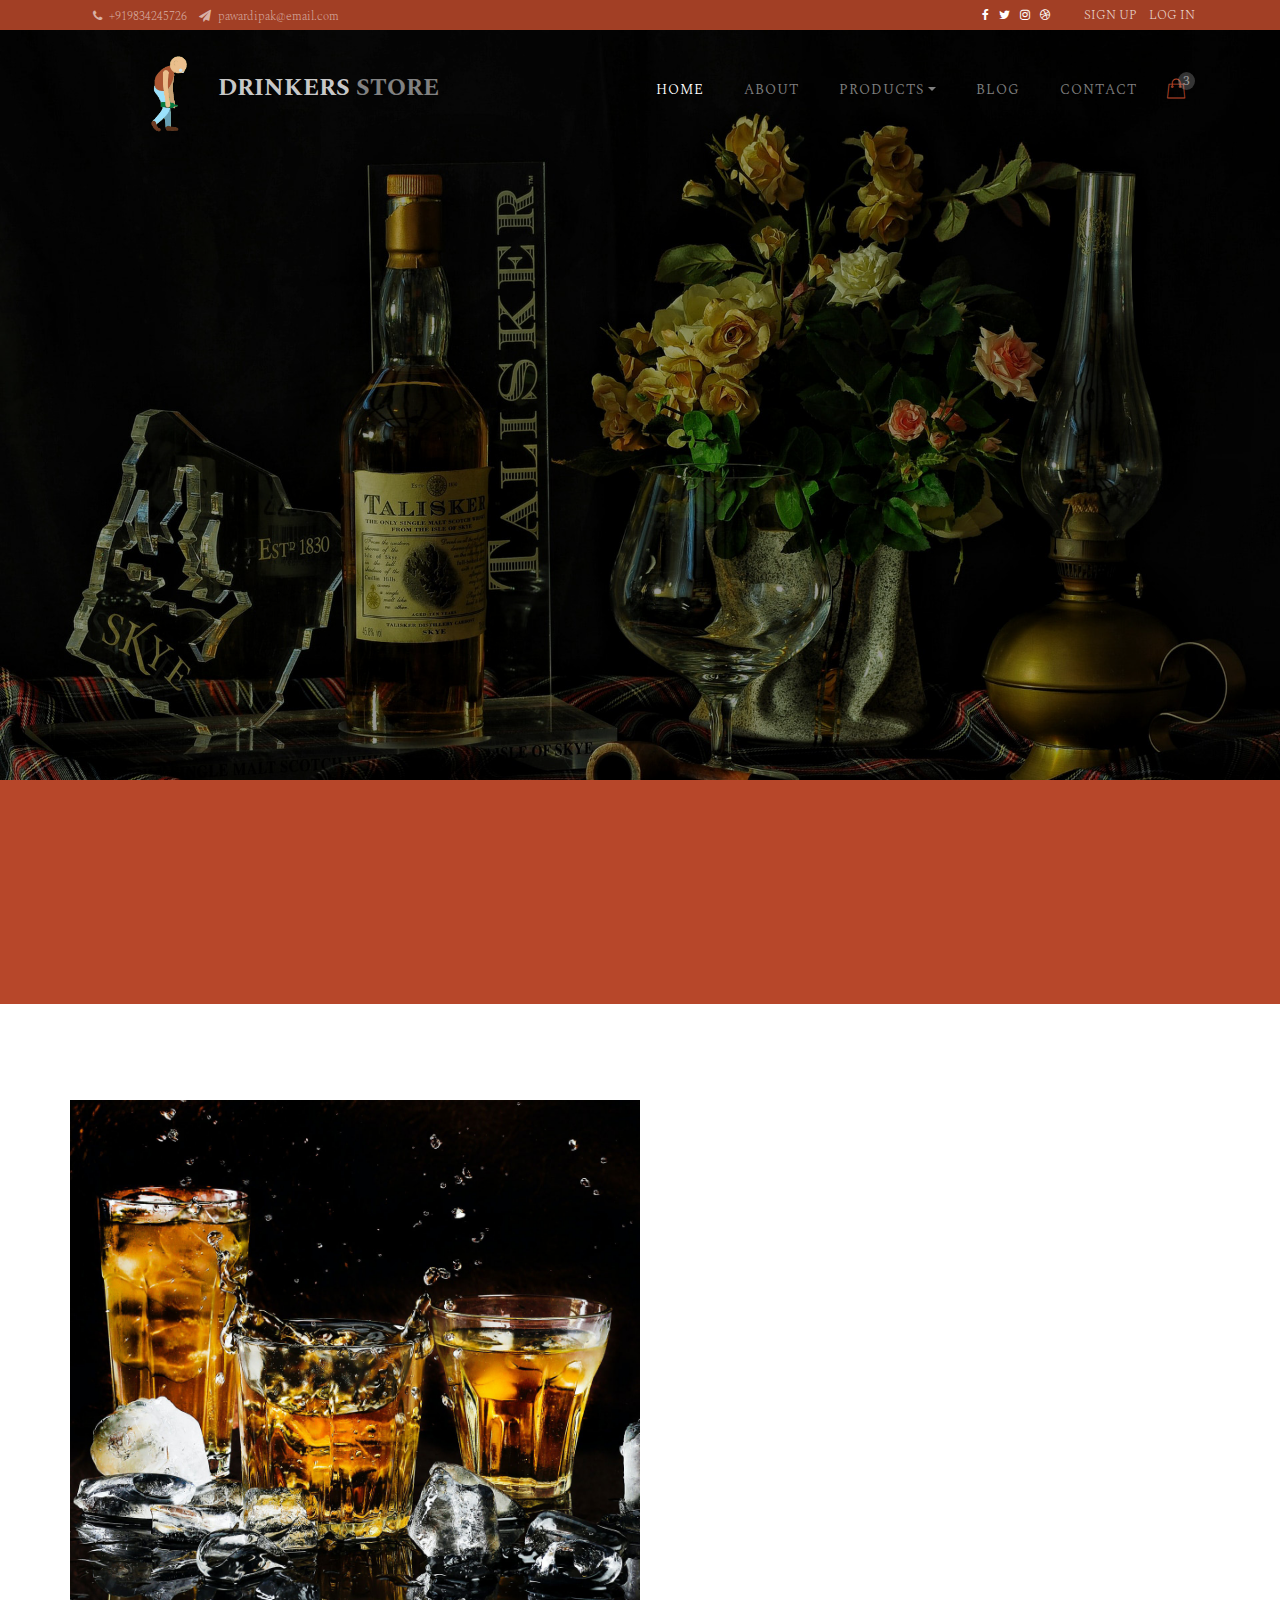
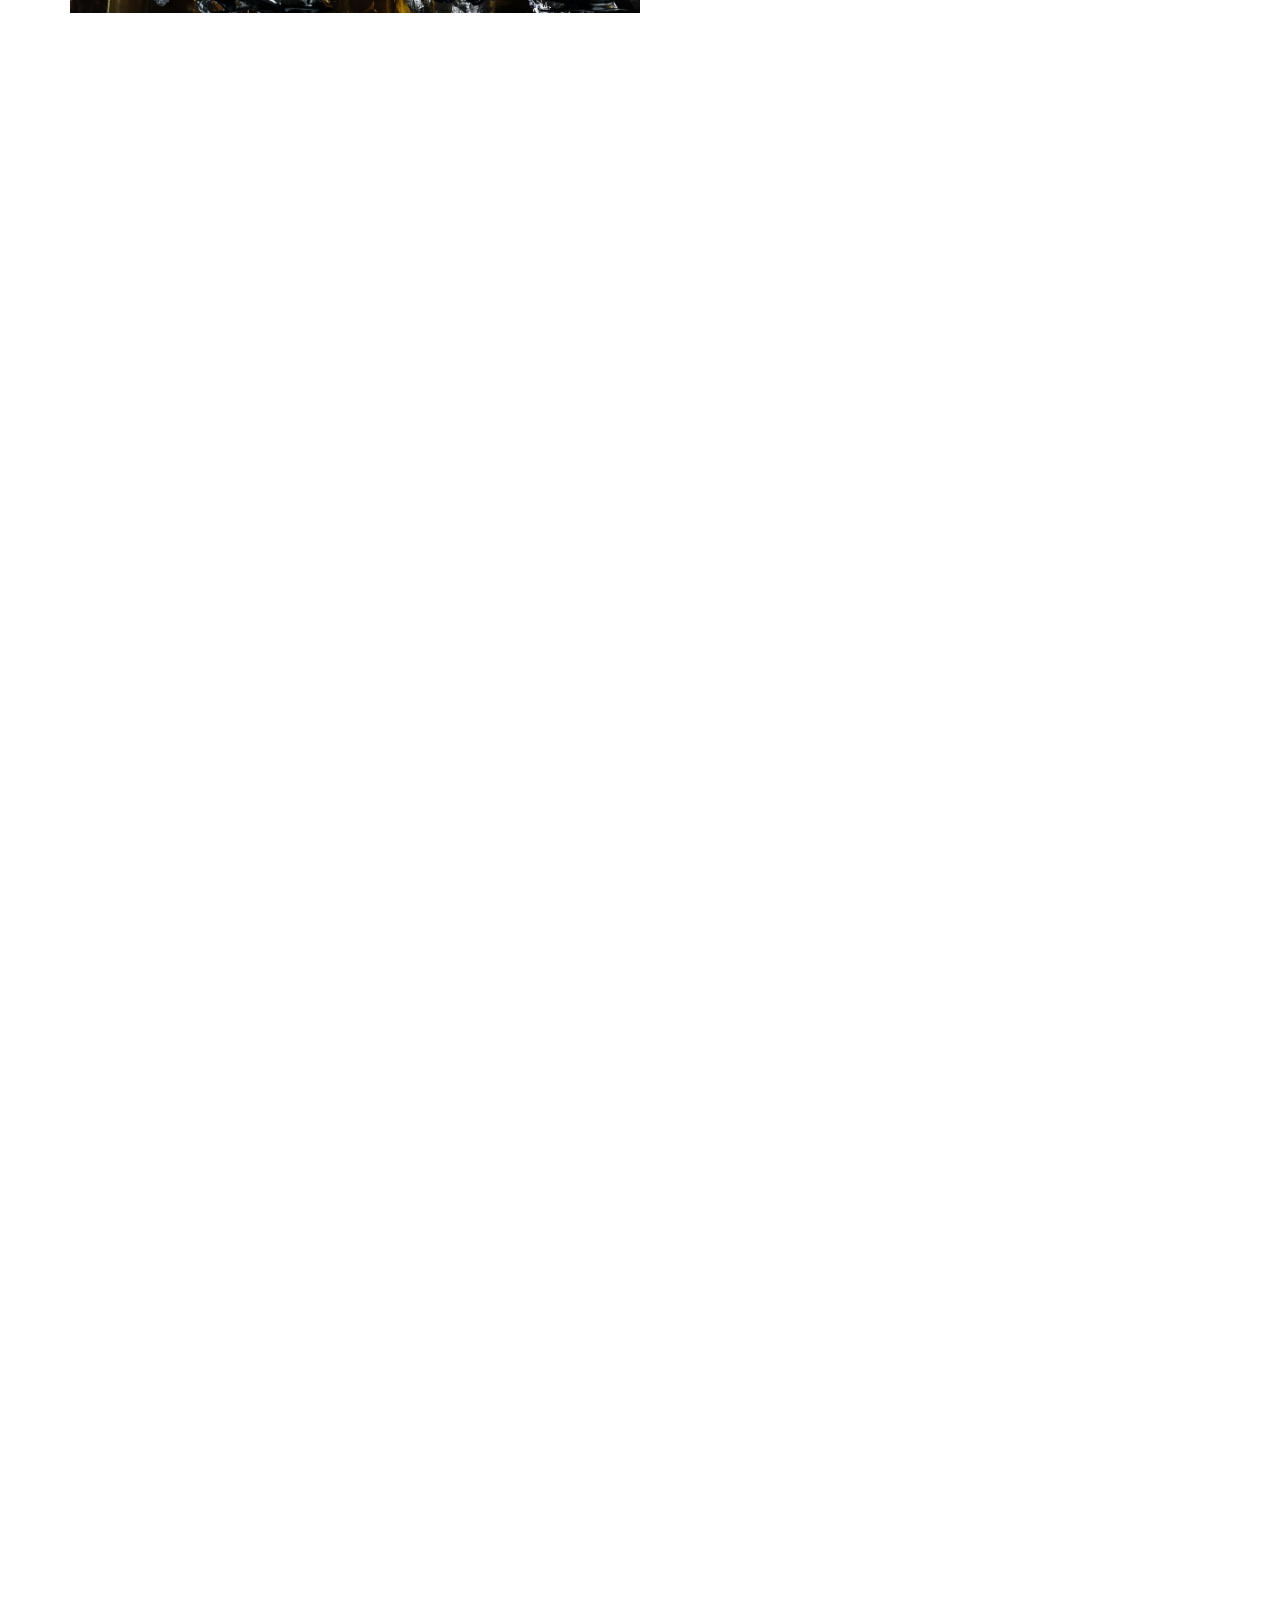
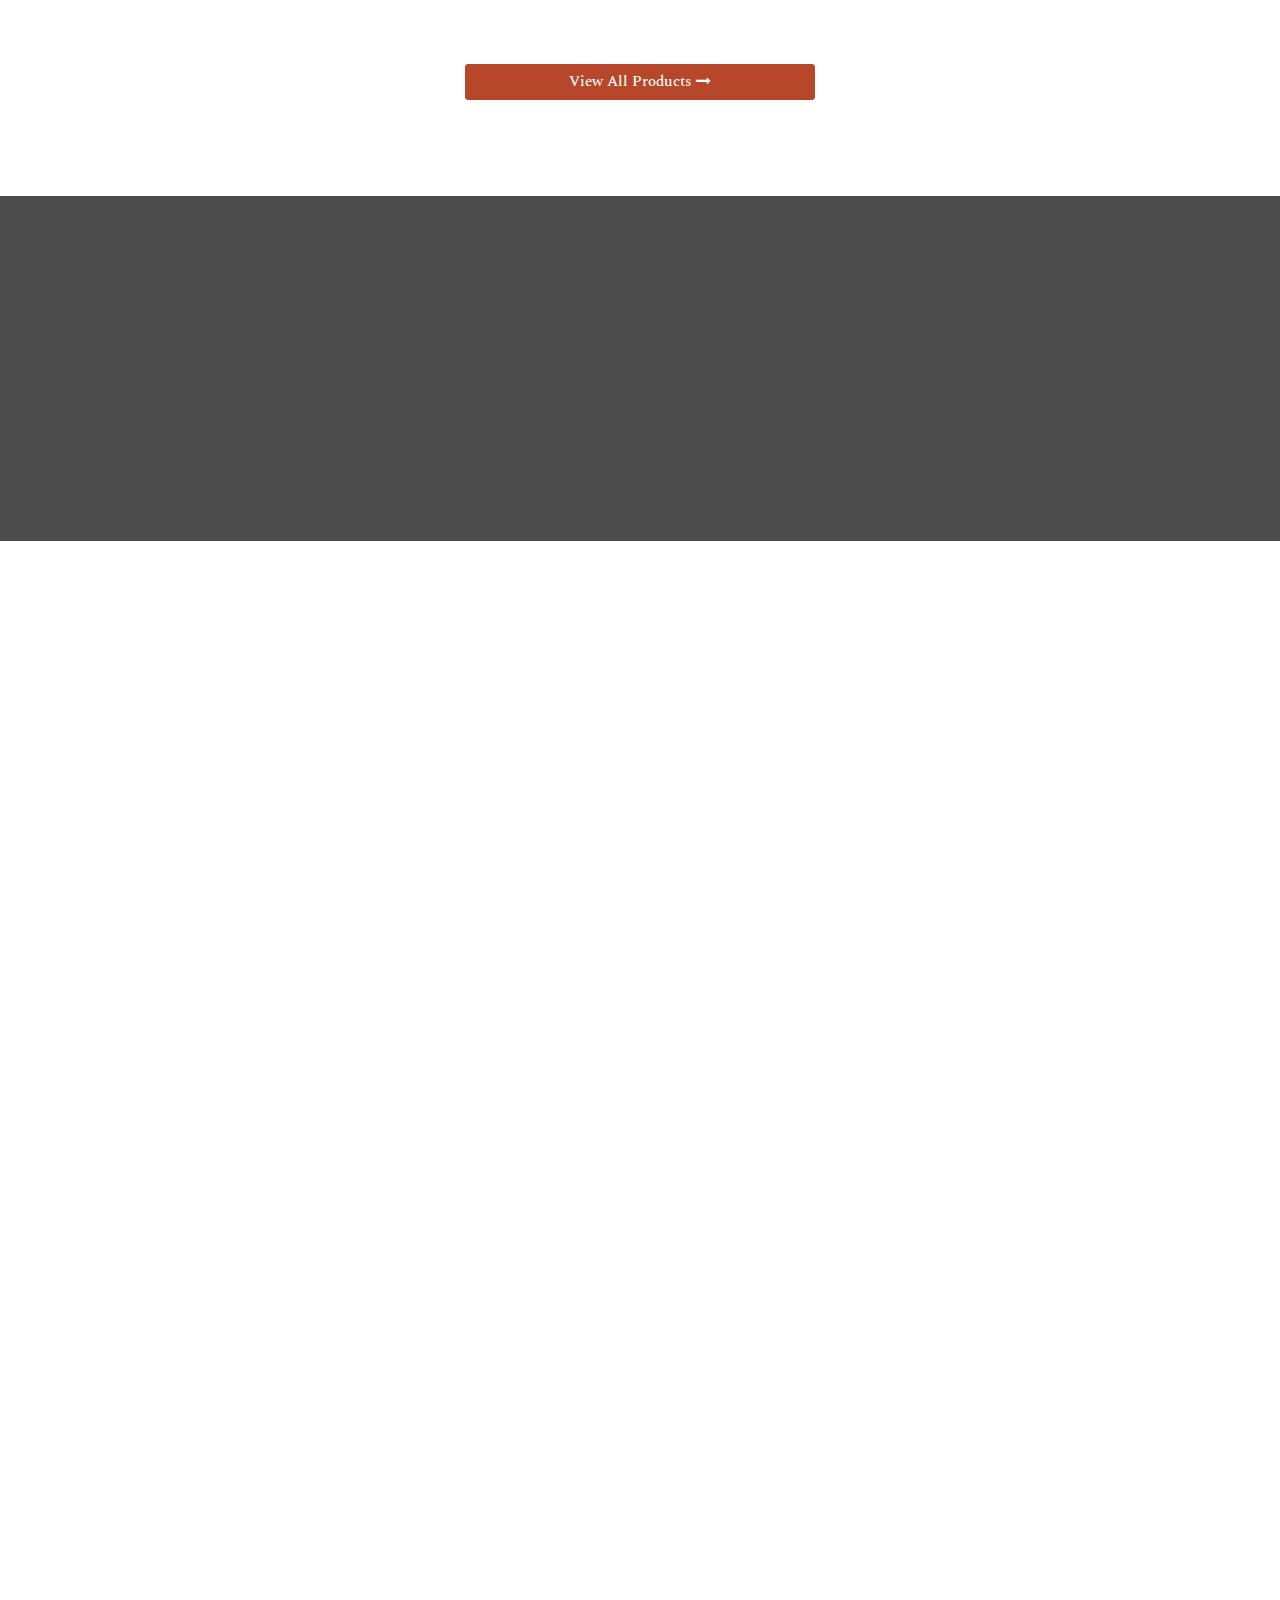
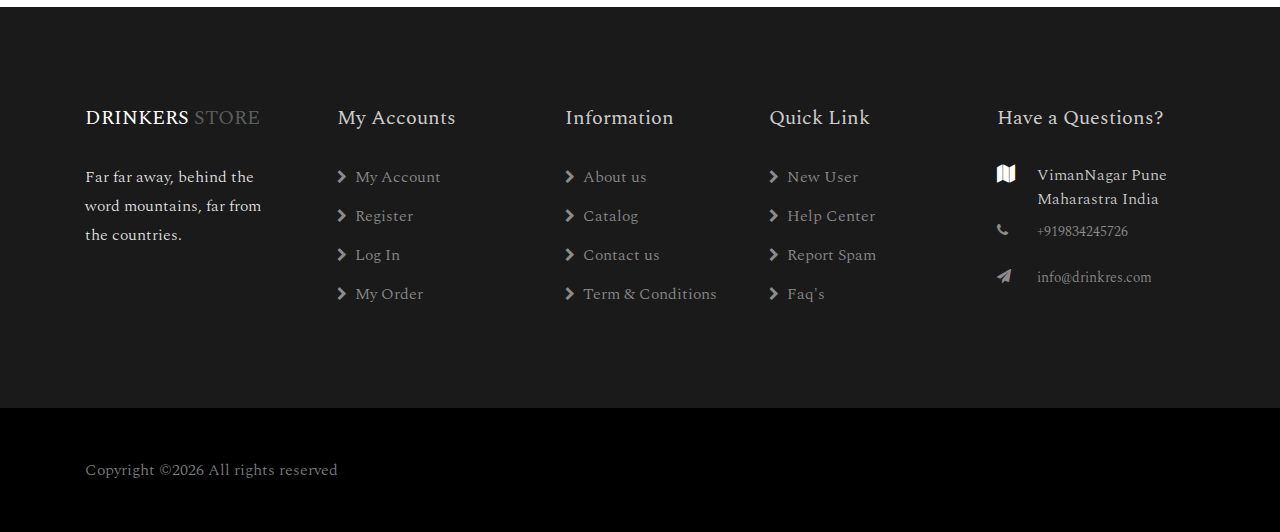
<file: drinker/index.html>
<!DOCTYPE html>
<html lang="en">
  <head>
    <title>Liquor Store - Free Bootstrap 4 Template by Colorlib</title>
    <meta charset="utf-8">
    <meta name="viewport" content="width=device-width, initial-scale=1, shrink-to-fit=no">
    
    <link href="https://fonts.googleapis.com/css2?family=Spectral:ital,wght@0,200;0,300;0,400;0,500;0,700;0,800;1,200;1,300;1,400;1,500;1,700&display=swap" rel="stylesheet">

    <link rel="stylesheet" href="https://stackpath.bootstrapcdn.com/font-awesome/4.7.0/css/font-awesome.min.css">

    <link rel="stylesheet" href="css/animate.css">
    
    <link rel="stylesheet" href="css/owl.carousel.min.css">
    <link rel="stylesheet" href="css/owl.theme.default.min.css">
    <link rel="stylesheet" href="css/magnific-popup.css">
    
    <link rel="stylesheet" href="css/flaticon.css">
    <link rel="stylesheet" href="css/style.css"> 
  </head>
  <body>

  	<div class="wrap">
			<div class="container">
				<div class="row">
					<div class="col-md-6 d-flex align-items-center">
						<p class="mb-0 phone pl-md-2">
							<a href="#" class="mr-2"><span class="fa fa-phone mr-1"></span> +919834245726</a> 
							<a href="#"><span class="fa fa-paper-plane mr-1"></span> pawardipak@email.com</a>
						</p>
					</div>
					<div class="col-md-6 d-flex justify-content-md-end">
						<div class="social-media mr-4">
			    		<p class="mb-0 d-flex">
			    			<a href="#" class="d-flex align-items-center justify-content-center"><span class="fa fa-facebook"><i class="sr-only">Facebook</i></span></a>
			    			<a href="#" class="d-flex align-items-center justify-content-center"><span class="fa fa-twitter"><i class="sr-only">Twitter</i></span></a>
			    			<a href="#" class="d-flex align-items-center justify-content-center"><span class="fa fa-instagram"><i class="sr-only">Instagram</i></span></a>
			    			<a href="#" class="d-flex align-items-center justify-content-center"><span class="fa fa-dribbble"><i class="sr-only">Dribbble</i></span></a>
			    		</p>
		        </div>
		        <div class="reg">
		        	<p class="mb-0"><a href="#" class="mr-2">Sign Up</a> <a href="#">Log In</a></p>
		        </div>
					</div>
				</div>
			</div>
		</div>
    
	  <nav class="navbar navbar-expand-lg navbar-dark ftco_navbar bg-dark ftco-navbar-light" id="ftco-navbar">
	    <div class="container">
	      <a class="navbar-brand" href="index.html"><span class="bevda"><img src="3709032muqdleiuyk-unscreen.gif" alt="."></span>Drinkers <span>store</span></a>
	      <div class="order-lg-last btn-group">
          <a href="#" class="btn-cart dropdown-toggle dropdown-toggle-split" data-toggle="dropdown" aria-haspopup="true" aria-expanded="false">
          	<span class="flaticon-shopping-bag"></span>
          	<div class="d-flex justify-content-center align-items-center"><small>3</small></div>
          </a>
          <div class="dropdown-menu dropdown-menu-right">
				    <div class="dropdown-item d-flex align-items-start" href="#">
				    	<div class="img" style="background-image: url(images/prod-1.jpg);"></div>
				    	<div class="text pl-3">
				    		<h4>Bacardi 151</h4>
				    		<p class="mb-0"><a href="#" class="price">$25.99</a><span class="quantity ml-3">Quantity: 01</span></p>
				    	</div>
				    </div>
				    <div class="dropdown-item d-flex align-items-start" href="#">
				    	<div class="img" style="background-image: url(images/prod-2.jpg);"></div>
				    	<div class="text pl-3">
				    		<h4>Jim Beam Kentucky Straight</h4>
				    		<p class="mb-0"><a href="#" class="price">$30.89</a><span class="quantity ml-3">Quantity: 02</span></p>
				    	</div>
				    </div>
				    <div class="dropdown-item d-flex align-items-start" href="#">
				    	<div class="img" style="background-image: url(images/prod-3.jpg);"></div>
				    	<div class="text pl-3">
				    		<h4>Citadelle</h4>
				    		<p class="mb-0"><a href="#" class="price">$22.50</a><span class="quantity ml-3">Quantity: 01</span></p>
				    	</div>
				    </div>
				    <a class="dropdown-item text-center btn-link d-block w-100" href="cart.html">
				    	View All
				    	<span class="ion-ios-arrow-round-forward"></span>
				    </a>
				  </div>
        </div>

	      <button class="navbar-toggler" type="button" data-toggle="collapse" data-target="#ftco-nav" aria-controls="ftco-nav" aria-expanded="false" aria-label="Toggle navigation">
	        <span class="oi oi-menu"></span> Menu
	      </button>

	      <div class="collapse navbar-collapse" id="ftco-nav">
	        <ul class="navbar-nav ml-auto">
	          <li class="nav-item active"><a href="index.html" class="nav-link">Home</a></li>
	          <li class="nav-item"><a href="about.html" class="nav-link">About</a></li>
	          <li class="nav-item dropdown">
              <a class="nav-link dropdown-toggle" href="#" id="dropdown04" data-toggle="dropdown" aria-haspopup="true" aria-expanded="false">Products</a>
              <div class="dropdown-menu" aria-labelledby="dropdown04">
              	<a class="dropdown-item" href="product.html">Products</a>
                <a class="dropdown-item" href="product-single.html">Single Product</a>
                <a class="dropdown-item" href="cart.html">Cart</a>
                <a class="dropdown-item" href="checkout.html">Checkout</a>
              </div>
            </li>
	          <li class="nav-item"><a href="blog.html" class="nav-link">Blog</a></li>
	          <li class="nav-item"><a href="contact.html" class="nav-link">Contact</a></li>
	        </ul>
	      </div>
	    </div>
	  </nav>
    <!-- END nav -->
    
    <div class="hero-wrap" style="background-image: url('images/bg_2.jpg');" data-stellar-background-ratio="0.5">
      <div class="overlay"></div>
      <div class="container">
        <div class="row no-gutters slider-text align-items-center justify-content-center">
          <div class="col-md-8 ftco-animate d-flex align-items-end">
          	<div class="text w-100 text-center">
	            <h1 class="mb-4">Good <span>Drink</span> for Good <span>Moments</span>.</h1>
	            <p><a href="#" class="btn btn-primary py-2 px-4">Shop Now</a> <a href="#" class="btn btn-white btn-outline-white py-2 px-4">Read more</a></p>
            </div>
          </div>
        </div>
      </div>
    </div>

    <section class="ftco-intro">
    	<div class="container">
    		<div class="row no-gutters">
    			<div class="col-md-4 d-flex">
    				<div class="intro d-lg-flex w-100 ftco-animate">
    					<div class="icon">
    						<span class="flaticon-support"></span>
    					</div>
    					<div class="text">
    						<h2>Online Support 24/7</h2>
    						<p>A small river named Duden flows by their place and supplies it with the necessary regelialia.</p>
    					</div>
    				</div>
    			</div>
    			<div class="col-md-4 d-flex">
    				<div class="intro color-1 d-lg-flex w-100 ftco-animate">
    					<div class="icon">
    						<span class="flaticon-cashback"></span>
    					</div>
    					<div class="text">
    						<h2>Money Back Guarantee</h2>
    						<p>A small river named Duden flows by their place and supplies it with the necessary regelialia.</p>
    					</div>
    				</div>
    			</div>
    			<div class="col-md-4 d-flex">
    				<div class="intro color-2 d-lg-flex w-100 ftco-animate">
    					<div class="icon">
    						<span class="flaticon-free-delivery"></span>
    					</div>
    					<div class="text">
    						<h2>Free Shipping &amp; Return</h2>
    						<p>A small river named Duden flows by their place and supplies it with the necessary regelialia.</p>
    					</div>
    				</div>
    			</div>
    		</div>
    	</div>
    </section>

    <section class="ftco-section ftco-no-pb">
			<div class="container">
				<div class="row">
					<div class="col-md-6 img img-3 d-flex justify-content-center align-items-center" style="background-image: url(images/about.jpg);">
					</div>
					<div class="col-md-6 wrap-about pl-md-5 ftco-animate py-5">
	          <div class="heading-section">
	          	<span class="subheading">Since 1905</span>
	            <h2 class="mb-4">Desire Meets A New Taste</h2>

	            <p>A small river named Duden flows by their place and supplies it with the necessary regelialia. It is a paradisematic country, in which roasted parts of sentences fly into your mouth.</p>
	            <p>On her way she met a copy. The copy warned the Little Blind Text, that where it came from it would have been rewritten a thousand times and everything that was left from its origin would be the word "and" and the Little Blind Text should turn around and return to its own, safe country.</p>
	            <p class="year">
	            	<strong class="number" data-number="115">0</strong>
		            <span>Years of Experience In Business</span>
	            </p>
	          </div>

					</div>
				</div>
			</div>
		</section>

		<section class="ftco-section ftco-no-pb">
			<div class="container">
				<div class="row">
					<div class="col-lg-2 col-md-4 ">
						<div class="sort w-100 text-center ftco-animate">
							<div class="img" style="background-image: url(images/kind-1.jpg);"></div>
							<h3>Brandy</h3>
						</div>
					</div>
					<div class="col-lg-2 col-md-4 ">
						<div class="sort w-100 text-center ftco-animate">
							<div class="img" style="background-image: url(images/kind-2.jpg);"></div>
							<h3>Gin</h3>
						</div>
					</div>
					<div class="col-lg-2 col-md-4 ">
						<div class="sort w-100 text-center ftco-animate">
							<div class="img" style="background-image: url(images/kind-3.jpg);"></div>
							<h3>Rum</h3>
						</div>
					</div>
					<div class="col-lg-2 col-md-4 ">
						<div class="sort w-100 text-center ftco-animate">
							<div class="img" style="background-image: url(images/kind-4.jpg);"></div>
							<h3>Tequila</h3>
						</div>
					</div>
					<div class="col-lg-2 col-md-4 ">
						<div class="sort w-100 text-center ftco-animate">
							<div class="img" style="background-image: url(images/kind-5.jpg);"></div>
							<h3>Vodka</h3>
						</div>
					</div>
					<div class="col-lg-2 col-md-4 ">
						<div class="sort w-100 text-center ftco-animate">
							<div class="img" style="background-image: url(images/kind-6.jpg);"></div>
							<h3>Whiskey</h3>
						</div>
					</div>

				</div>
			</div>
		</section>

		<section class="ftco-section">
			<div class="container">
				<div class="row justify-content-center pb-5">
          <div class="col-md-7 heading-section text-center ftco-animate">
          	<span class="subheading">Our Delightful offerings</span>
            <h2>Tastefully Yours</h2>
          </div>
        </div>
				<div class="row">
					<div class="col-md-3 d-flex">
						<div class="product ftco-animate">
							<div class="img d-flex align-items-center justify-content-center" style="background-image: url(images/prod-1.jpg);">
								<div class="desc">
									<p class="meta-prod d-flex">
										<a href="#" class="d-flex align-items-center justify-content-center"><span class="flaticon-shopping-bag"></span></a>
										<a href="#" class="d-flex align-items-center justify-content-center"><span class="flaticon-heart"></span></a>
										<a href="#" class="d-flex align-items-center justify-content-center"><span class="flaticon-visibility"></span></a>
									</p>
								</div>
							</div>
							<div class="text text-center">
								<span class="sale">Sale</span>
								<span class="category">Brandy</span>
								<h2>Bacardi 151</h2>
								<p class="mb-0"><span class="price price-sale">$69.00</span> <span class="price">$49.00</span></p>
							</div>
						</div>
					</div>
					<div class="col-md-3 d-flex">
						<div class="product ftco-animate">
							<div class="img d-flex align-items-center justify-content-center" style="background-image: url(images/prod-2.jpg);">
								<div class="desc">
									<p class="meta-prod d-flex">
										<a href="#" class="d-flex align-items-center justify-content-center"><span class="flaticon-shopping-bag"></span></a>
										<a href="#" class="d-flex align-items-center justify-content-center"><span class="flaticon-heart"></span></a>
										<a href="#" class="d-flex align-items-center justify-content-center"><span class="flaticon-visibility"></span></a>
									</p>
								</div>
							</div>
							<div class="text text-center">
								<span class="seller">Best Seller</span>
								<span class="category">Gin</span>
								<h2>Jim Beam Kentucky Straight</h2>
								<span class="price">$69.00</span>
							</div>
						</div>
					</div>
					<div class="col-md-3 d-flex">
						<div class="product ftco-animate">
							<div class="img d-flex align-items-center justify-content-center" style="background-image: url(images/prod-3.jpg);">
								<div class="desc">
									<p class="meta-prod d-flex">
										<a href="#" class="d-flex align-items-center justify-content-center"><span class="flaticon-shopping-bag"></span></a>
										<a href="#" class="d-flex align-items-center justify-content-center"><span class="flaticon-heart"></span></a>
										<a href="#" class="d-flex align-items-center justify-content-center"><span class="flaticon-visibility"></span></a>
									</p>
								</div>
							</div>
							<div class="text text-center">
								<span class="new">New Arrival</span>
								<span class="category">Rum</span>
								<h2>Citadelle</h2>
								<span class="price">$69.00</span>
							</div>
						</div>
					</div>
					<div class="col-md-3 d-flex">
						<div class="product ftco-animate">
							<div class="img d-flex align-items-center justify-content-center" style="background-image: url(images/prod-4.jpg);">
								<div class="desc">
									<p class="meta-prod d-flex">
										<a href="#" class="d-flex align-items-center justify-content-center"><span class="flaticon-shopping-bag"></span></a>
										<a href="#" class="d-flex align-items-center justify-content-center"><span class="flaticon-heart"></span></a>
										<a href="#" class="d-flex align-items-center justify-content-center"><span class="flaticon-visibility"></span></a>
									</p>
								</div>
							</div>
							<div class="text text-center">
								<span class="category">Rum</span>
								<h2>The Glenlivet</h2>
								<span class="price">$69.00</span>
							</div>
						</div>
					</div>

					<div class="col-md-3 d-flex">
						<div class="product ftco-animate">
							<div class="img d-flex align-items-center justify-content-center" style="background-image: url(images/prod-5.jpg);">
								<div class="desc">
									<p class="meta-prod d-flex">
										<a href="#" class="d-flex align-items-center justify-content-center"><span class="flaticon-shopping-bag"></span></a>
										<a href="#" class="d-flex align-items-center justify-content-center"><span class="flaticon-heart"></span></a>
										<a href="#" class="d-flex align-items-center justify-content-center"><span class="flaticon-visibility"></span></a>
									</p>
								</div>
							</div>
							<div class="text text-center">
								<span class="category">Whiskey</span>
								<h2>Black Label</h2>
								<span class="price">$69.00</span>
							</div>
						</div>
					</div>
					<div class="col-md-3 d-flex">
						<div class="product ftco-animate">
							<div class="img d-flex align-items-center justify-content-center" style="background-image: url(images/prod-6.jpg);">
								<div class="desc">
									<p class="meta-prod d-flex">
										<a href="#" class="d-flex align-items-center justify-content-center"><span class="flaticon-shopping-bag"></span></a>
										<a href="#" class="d-flex align-items-center justify-content-center"><span class="flaticon-heart"></span></a>
										<a href="#" class="d-flex align-items-center justify-content-center"><span class="flaticon-visibility"></span></a>
									</p>
								</div>
							</div>
							<div class="text text-center">
								<span class="category">Tequila</span>
								<h2>Macallan</h2>
								<span class="price">$69.00</span>
							</div>
						</div>
					</div>
					<div class="col-md-3 d-flex">
						<div class="product ftco-animate">
							<div class="img d-flex align-items-center justify-content-center" style="background-image: url(images/prod-7.jpg);">
								<div class="desc">
									<p class="meta-prod d-flex">
										<a href="#" class="d-flex align-items-center justify-content-center"><span class="flaticon-shopping-bag"></span></a>
										<a href="#" class="d-flex align-items-center justify-content-center"><span class="flaticon-heart"></span></a>
										<a href="#" class="d-flex align-items-center justify-content-center"><span class="flaticon-visibility"></span></a>
									</p>
								</div>
							</div>
							<div class="text text-center">
								<span class="category">Vodka</span>
								<h2>Old Monk</h2>
								<span class="price">$69.00</span>
							</div>
						</div>
					</div>
					<div class="col-md-3 d-flex">
						<div class="product ftco-animate">
							<div class="img d-flex align-items-center justify-content-center" style="background-image: url(images/prod-8.jpg);">
								<div class="desc">
									<p class="meta-prod d-flex">
										<a href="#" class="d-flex align-items-center justify-content-center"><span class="flaticon-shopping-bag"></span></a>
										<a href="#" class="d-flex align-items-center justify-content-center"><span class="flaticon-heart"></span></a>
										<a href="#" class="d-flex align-items-center justify-content-center"><span class="flaticon-visibility"></span></a>
									</p>
								</div>
							</div>
							<div class="text text-center">
								<span class="category">Whiskey</span>
								<h2>Jameson Irish Whiskey</h2>
								<span class="price">$69.00</span>
							</div>
						</div>
					</div>
				</div>
				<div class="row justify-content-center">
					<div class="col-md-4">
						<a href="product.html" class="btn btn-primary d-block">View All Products <span class="fa fa-long-arrow-right"></span></a>
					</div>
				</div>
			</div>
		</section>
  
    <section class="ftco-section testimony-section img" style="background-image: url(images/bg_4.jpg);">
    	<div class="overlay"></div>
      <div class="container">
        <div class="row justify-content-center mb-5">
          <div class="col-md-7 text-center heading-section heading-section-white ftco-animate">
          	<span class="subheading">Testimonial</span>
            <h2 class="mb-3">Happy Clients</h2>
          </div>
        </div>
        <div class="row ftco-animate">
          <div class="col-md-12">
            <div class="carousel-testimony owl-carousel ftco-owl">
              <div class="item">
                <div class="testimony-wrap py-4">
                	<div class="icon d-flex align-items-center justify-content-center"><span class="fa fa-quote-left"></div>
                  <div class="text">
                    <p class="mb-4">Far far away, behind the word mountains, far from the countries Vokalia and Consonantia, there live the blind texts.</p>
                    <div class="d-flex align-items-center">
                    	<div class="user-img" style="background-image: url(images/person_1.jpg)"></div>
                    	<div class="pl-3">
		                    <p class="name">Roger Scott</p>
		                    <span class="position">Marketing Manager</span>
		                  </div>
	                  </div>
                  </div>
                </div>
              </div>
              <div class="item">
                <div class="testimony-wrap py-4">
                	<div class="icon d-flex align-items-center justify-content-center"><span class="fa fa-quote-left"></div>
                  <div class="text">
                    <p class="mb-4">Far far away, behind the word mountains, far from the countries Vokalia and Consonantia, there live the blind texts.</p>
                    <div class="d-flex align-items-center">
                    	<div class="user-img" style="background-image: url(images/person_2.jpg)"></div>
                    	<div class="pl-3">
		                    <p class="name">Roger Scott</p>
		                    <span class="position">Marketing Manager</span>
		                  </div>
	                  </div>
                  </div>
                </div>
              </div>
              <div class="item">
                <div class="testimony-wrap py-4">
                	<div class="icon d-flex align-items-center justify-content-center"><span class="fa fa-quote-left"></div>
                  <div class="text">
                    <p class="mb-4">Far far away, behind the word mountains, far from the countries Vokalia and Consonantia, there live the blind texts.</p>
                    <div class="d-flex align-items-center">
                    	<div class="user-img" style="background-image: url(images/person_3.jpg)"></div>
                    	<div class="pl-3">
		                    <p class="name">Roger Scott</p>
		                    <span class="position">Marketing Manager</span>
		                  </div>
	                  </div>
                  </div>
                </div>
              </div>
              <div class="item">
                <div class="testimony-wrap py-4">
                	<div class="icon d-flex align-items-center justify-content-center"><span class="fa fa-quote-left"></div>
                  <div class="text">
                    <p class="mb-4">Far far away, behind the word mountains, far from the countries Vokalia and Consonantia, there live the blind texts.</p>
                    <div class="d-flex align-items-center">
                    	<div class="user-img" style="background-image: url(images/person_1.jpg)"></div>
                    	<div class="pl-3">
		                    <p class="name">Roger Scott</p>
		                    <span class="position">Marketing Manager</span>
		                  </div>
	                  </div>
                  </div>
                </div>
              </div>
              <div class="item">
                <div class="testimony-wrap py-4">
                	<div class="icon d-flex align-items-center justify-content-center"><span class="fa fa-quote-left"></div>
                  <div class="text">
                    <p class="mb-4">Far far away, behind the word mountains, far from the countries Vokalia and Consonantia, there live the blind texts.</p>
                    <div class="d-flex align-items-center">
                    	<div class="user-img" style="background-image: url(images/person_2.jpg)"></div>
                    	<div class="pl-3">
		                    <p class="name">Roger Scott</p>
		                    <span class="position">Marketing Manager</span>
		                  </div>
	                  </div>
                  </div>
                </div>
              </div>
            </div>
          </div>
        </div>
      </div>
    </section>


		
    <section class="ftco-section">
      <div class="container">
        <div class="row justify-content-center mb-5">
          <div class="col-md-7 heading-section text-center ftco-animate">
          	<span class="subheading">Blog</span>
            <h2>Recent Blog</h2>
          </div>
        </div>
        <div class="row d-flex">
          <div class="col-lg-6 d-flex align-items-stretch ftco-animate">
          	<div class="blog-entry d-flex">
          		<a href="blog-single.html" class="block-20 img" style="background-image: url('images/image_1.jpg');">
              </a>
              <div class="text p-4 bg-light">
              	<div class="meta">
              		<p><span class="fa fa-calendar"></span> 23 April 2020</p>
              	</div>
                <h3 class="heading mb-3"><a href="#">The Recipe from a Winemaker’s Restaurent</a></h3>
                <p>A small river named Duden flows by their place and supplies it with the necessary regelialia.</p>
                <a href="#" class="btn-custom">Continue <span class="fa fa-long-arrow-right"></span></a>

              </div>
            </div>
          </div>
          <div class="col-lg-6 d-flex align-items-stretch ftco-animate">
          	<div class="blog-entry d-flex">
          		<a href="blog-single.html" class="block-20 img" style="background-image: url('images/image_2.jpg');">
              </a>
              <div class="text p-4 bg-light">
              	<div class="meta">
              		<p><span class="fa fa-calendar"></span> 23 April 2020</p>
              	</div>
                <h3 class="heading mb-3"><a href="#">The Recipe from a Winemaker’s Restaurent</a></h3>
                <p>A small river named Duden flows by their place and supplies it with the necessary regelialia.</p>
                <a href="#" class="btn-custom">Continue <span class="fa fa-long-arrow-right"></span></a>

              </div>
            </div>
          </div>
          <div class="col-lg-6 d-flex align-items-stretch ftco-animate">
          	<div class="blog-entry d-flex">
          		<a href="blog-single.html" class="block-20 img" style="background-image: url('images/image_3.jpg');">
              </a>
              <div class="text p-4 bg-light">
              	<div class="meta">
              		<p><span class="fa fa-calendar"></span> 23 April 2020</p>
              	</div>
                <h3 class="heading mb-3"><a href="#">The Recipe from a Winemaker’s Restaurent</a></h3>
                <p>A small river named Duden flows by their place and supplies it with the necessary regelialia.</p>
                <a href="#" class="btn-custom">Continue <span class="fa fa-long-arrow-right"></span></a>

              </div>
            </div>
          </div>
          <div class="col-lg-6 d-flex align-items-stretch ftco-animate">
          	<div class="blog-entry d-flex">
          		<a href="blog-single.html" class="block-20 img" style="background-image: url('images/image_4.jpg');">
              </a>
              <div class="text p-4 bg-light">
              	<div class="meta">
              		<p><span class="fa fa-calendar"></span> 23 April 2020</p>
              	</div>
                <h3 class="heading mb-3"><a href="#">The Recipe from a Winemaker’s Restaurent</a></h3>
                <p>A small river named Duden flows by their place and supplies it with the necessary regelialia.</p>
                <a href="#" class="btn-custom">Continue <span class="fa fa-long-arrow-right"></span></a>

              </div>
            </div>
          </div>
        </div>
      </div>
    </section>	

    <footer class="ftco-footer">
      <div class="container">
        <div class="row mb-5">
          <div class="col-sm-12 col-md">
            <div class="ftco-footer-widget mb-4">
              <h2 class="ftco-heading-2 logo"><a href="#">Drinkers <span>Store</span></a></h2>
              <p>Far far away, behind the word mountains, far from the countries.</p>
              <ul class="ftco-footer-social list-unstyled mt-2">
                <li class="ftco-animate"><a href="#"><span class="fa fa-twitter"></span></a></li>
                <li class="ftco-animate"><a href="#"><span class="fa fa-facebook"></span></a></li>
                <li class="ftco-animate"><a href="#"><span class="fa fa-instagram"></span></a></li>
              </ul>
            </div>
          </div>
          <div class="col-sm-12 col-md">
            <div class="ftco-footer-widget mb-4 ml-md-4">
              <h2 class="ftco-heading-2">My Accounts</h2>
              <ul class="list-unstyled">
                <li><a href="#"><span class="fa fa-chevron-right mr-2"></span>My Account</a></li>
                <li><a href="#"><span class="fa fa-chevron-right mr-2"></span>Register</a></li>
                <li><a href="#"><span class="fa fa-chevron-right mr-2"></span>Log In</a></li>
                <li><a href="#"><span class="fa fa-chevron-right mr-2"></span>My Order</a></li>
              </ul>
            </div>
          </div>
          <div class="col-sm-12 col-md">
            <div class="ftco-footer-widget mb-4 ml-md-4">
              <h2 class="ftco-heading-2">Information</h2>
              <ul class="list-unstyled">
                <li><a href="#"><span class="fa fa-chevron-right mr-2"></span>About us</a></li>
                <li><a href="#"><span class="fa fa-chevron-right mr-2"></span>Catalog</a></li>
                <li><a href="#"><span class="fa fa-chevron-right mr-2"></span>Contact us</a></li>
                <li><a href="#"><span class="fa fa-chevron-right mr-2"></span>Term &amp; Conditions</a></li>
              </ul>
            </div>
          </div>
          <div class="col-sm-12 col-md">
             <div class="ftco-footer-widget mb-4">
              <h2 class="ftco-heading-2">Quick Link</h2>
              <ul class="list-unstyled">
                <li><a href="#"><span class="fa fa-chevron-right mr-2"></span>New User</a></li>
                <li><a href="#"><span class="fa fa-chevron-right mr-2"></span>Help Center</a></li>
                <li><a href="#"><span class="fa fa-chevron-right mr-2"></span>Report Spam</a></li>
                <li><a href="#"><span class="fa fa-chevron-right mr-2"></span>Faq's</a></li>
              </ul>
            </div>
          </div>
          <div class="col-sm-12 col-md">
            <div class="ftco-footer-widget mb-4">
            	<h2 class="ftco-heading-2">Have a Questions?</h2>
            	<div class="block-23 mb-3">
	              <ul>
	                <li><span class="icon fa fa-map marker"></span><span class="text">VimanNagar Pune Maharastra India</span></li>
	                <li><a href="#"><span class="icon fa fa-phone"></span><span class="text">+919834245726</span></a></li>
	                <li><a href="#"><span class="icon fa fa-paper-plane pr-4"></span><span class="text">info@drinkres.com</span></a></li>
	              </ul>
	            </div>
            </div>
          </div>
        </div>
      </div>
      <div class="container-fluid px-0 py-5 bg-black">
      	<div class="container">
      		<div class="row">
	          <div class="col-md-12">
		
	            <p class="mb-0" style="color: rgba(255,255,255,.5);"><!-- Link back to Colorlib can't be removed. Template is licensed under CC BY 3.0. -->
	  Copyright &copy;<script>document.write(new Date().getFullYear());</script> All rights reserved 
	  <!-- Link back to Colorlib can't be removed. Template is licensed under CC BY 3.0. --></p>
	          </div>
	        </div>
      	</div>
      </div>
    </footer>
    
  

  <!-- loader
  <div id="ftco-loader" class="show fullscreen"><svg class="circular" width="48px" height="48px"><circle class="path-bg" cx="24" cy="24" r="22" fill="none" stroke-width="4" stroke="#eeeeee"/><circle class="path" cx="24" cy="24" r="22" fill="none" stroke-width="4" stroke-miterlimit="10" stroke="#F96D00"/></svg></div>
 -->

  <!-- <script src="js/jquery.min.js"></script>
  <script src="js/jquery-migrate-3.0.1.min.js"></script>
  <script src="js/popper.min.js"></script>
  <script src="js/bootstrap.min.js"></script>
  <script src="js/jquery.easing.1.3.js"></script>
  <script src="js/jquery.waypoints.min.js"></script>
  <script src="js/jquery.stellar.min.js"></script>
  <script src="js/owl.carousel.min.js"></script>
  <script src="js/jquery.magnific-popup.min.js"></script>
  <script src="js/jquery.animateNumber.min.js"></script>
  <script src="js/scrollax.min.js"></script>
  <script src="https://maps.googleapis.com/maps/api/js?key=AIzaSyBVWaKrjvy3MaE7SQ74_uJiULgl1JY0H2s&sensor=false"></script>
  <script src="js/google-map.js"></script>
  <script src="js/main.js"></script> -->
    
  </body>
</html>
</file>
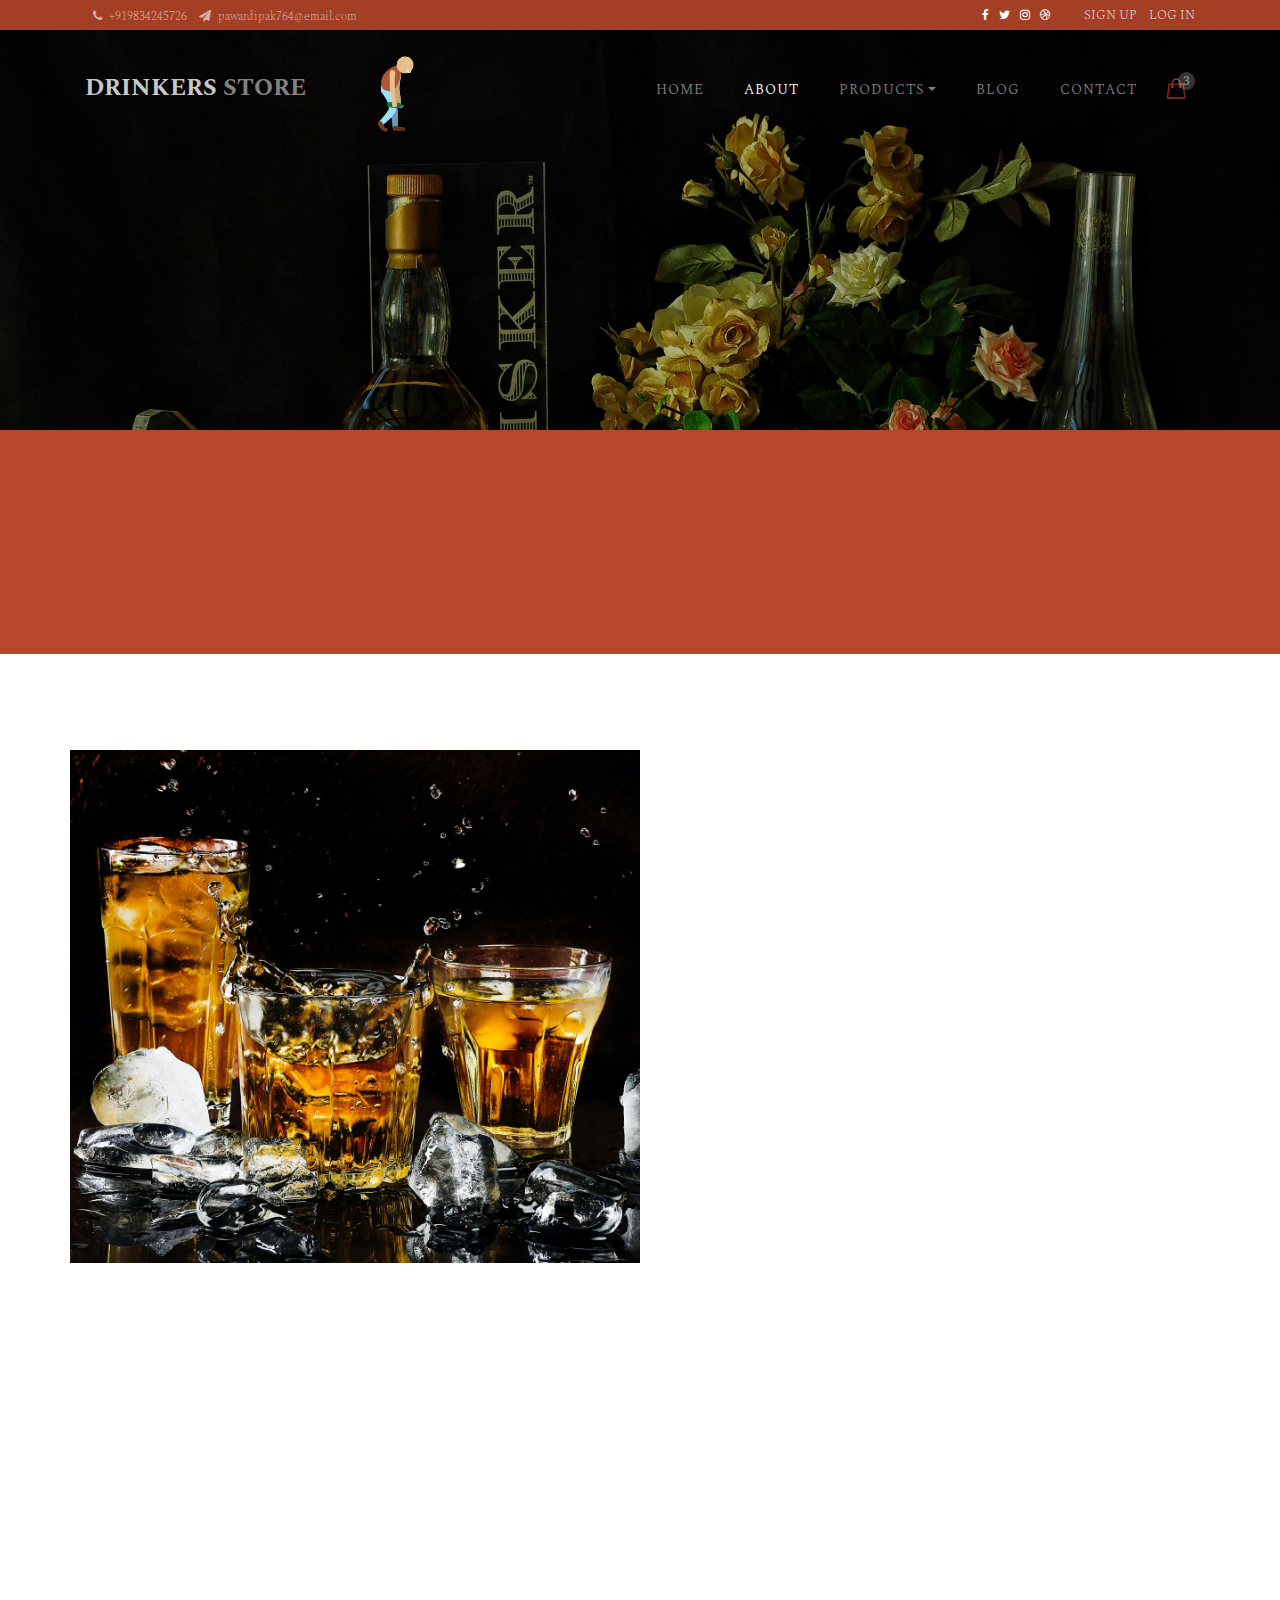
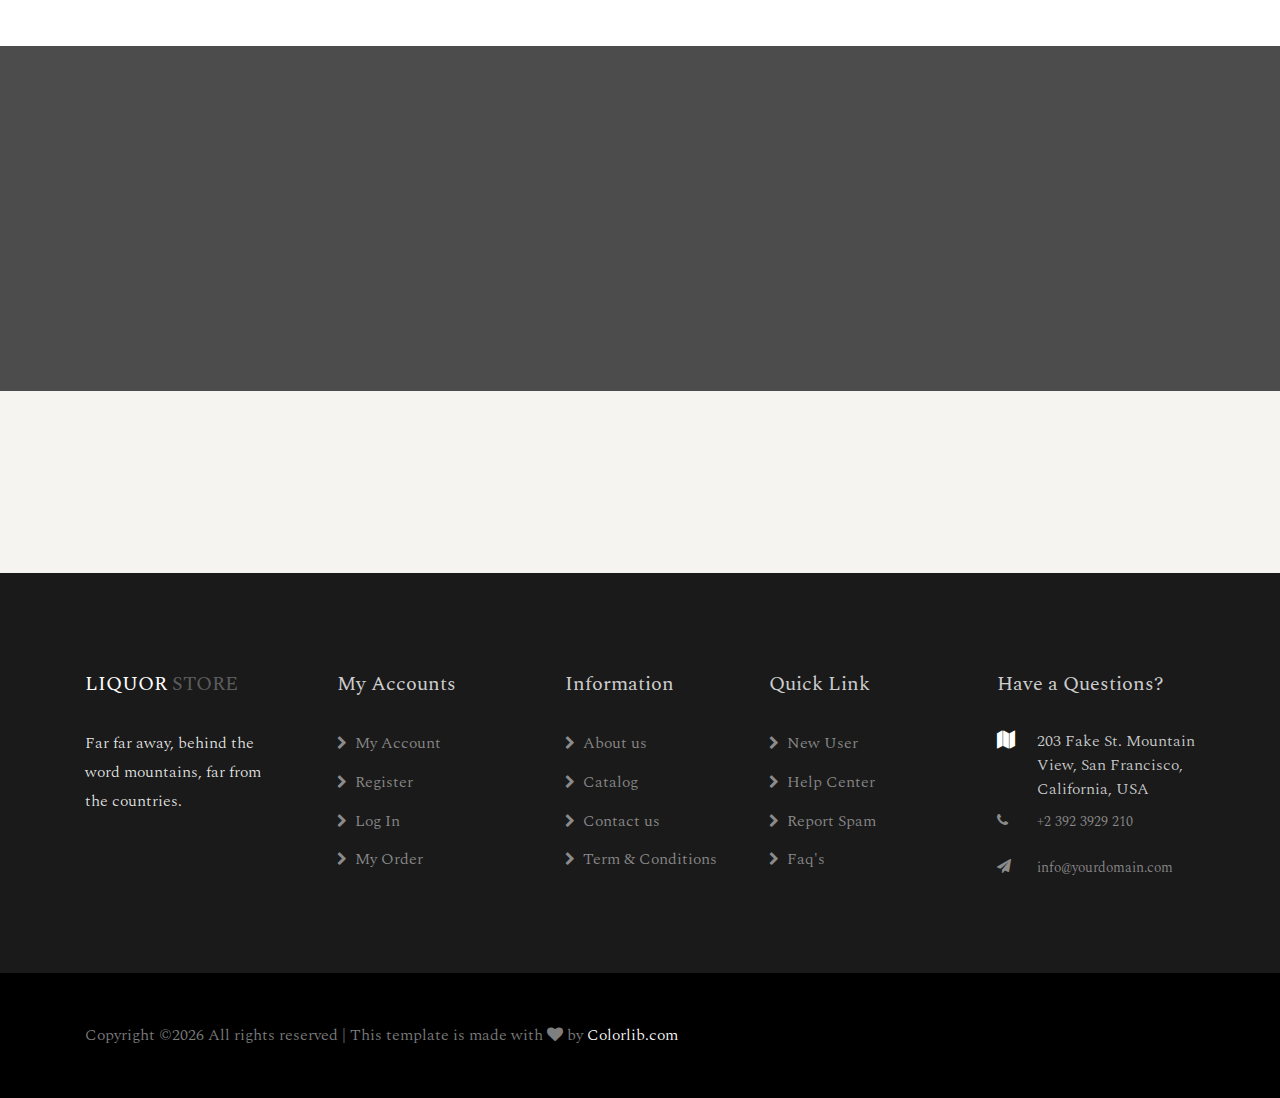
<file: drinker/about.html>
<!DOCTYPE html>
<html lang="en">
  <head>
    <title>Liquor Store - Free Bootstrap 4 Template by Colorlib</title>
    <meta charset="utf-8">
    <meta name="viewport" content="width=device-width, initial-scale=1, shrink-to-fit=no">
    
     <link href="https://fonts.googleapis.com/css2?family=Spectral:ital,wght@0,200;0,300;0,400;0,500;0,700;0,800;1,200;1,300;1,400;1,500;1,700&display=swap" rel="stylesheet">

    <link rel="stylesheet" href="https://stackpath.bootstrapcdn.com/font-awesome/4.7.0/css/font-awesome.min.css">

    <link rel="stylesheet" href="css/animate.css">
    
    <link rel="stylesheet" href="css/owl.carousel.min.css">
    <link rel="stylesheet" href="css/owl.theme.default.min.css">
    <link rel="stylesheet" href="css/magnific-popup.css">
    
    <link rel="stylesheet" href="css/flaticon.css">
    <link rel="stylesheet" href="css/style.css"> 
  </head>
  <body>

  	<div class="wrap">
			<div class="container">
				<div class="row">
					<div class="col-md-6 d-flex align-items-center">
						<p class="mb-0 phone pl-md-2">
							<a href="#" class="mr-2"><span class="fa fa-phone mr-1"></span> +919834245726</a> 
							<a href="#"><span class="fa fa-paper-plane mr-1"></span> pawardipak764@email.com</a>
						</p>
					</div>
					<div class="col-md-6 d-flex justify-content-md-end">
						<div class="social-media mr-4">
			    		<p class="mb-0 d-flex">
			    			<a href="#" class="d-flex align-items-center justify-content-center"><span class="fa fa-facebook"><i class="sr-only">Facebook</i></span></a>
			    			<a href="#" class="d-flex align-items-center justify-content-center"><span class="fa fa-twitter"><i class="sr-only">Twitter</i></span></a>
			    			<a href="#" class="d-flex align-items-center justify-content-center"><span class="fa fa-instagram"><i class="sr-only">Instagram</i></span></a>
			    			<a href="#" class="d-flex align-items-center justify-content-center"><span class="fa fa-dribbble"><i class="sr-only">Dribbble</i></span></a>
			    		</p>
		        </div>
		        <div class="reg">
		        	<p class="mb-0"><a href="#" class="mr-2">Sign Up</a> <a href="#">Log In</a></p>
		        </div>
					</div>
				</div>
			</div>
		</div>
    
	  <nav class="navbar navbar-expand-lg navbar-dark ftco_navbar bg-dark ftco-navbar-light" id="ftco-navbar">
	    <div class="container">
	      <a class="navbar-brand" href="index.html">Drinkers <span>Store</span> <span class="bevda"><img src="3709032muqdleiuyk-unscreen.gif" alt="."></span></a>
	      <div class="order-lg-last btn-group">
          <a href="#" class="btn-cart dropdown-toggle dropdown-toggle-split" data-toggle="dropdown" aria-haspopup="true" aria-expanded="false">
          	<span class="flaticon-shopping-bag"></span>
          	<div class="d-flex justify-content-center align-items-center"><small>3</small></div>
          </a>
          <div class="dropdown-menu dropdown-menu-right">
				    <div class="dropdown-item d-flex align-items-start" href="#">
				    	<div class="img" style="background-image: url(images/prod-1.jpg);"></div>
				    	<div class="text pl-3">
				    		<h4>Bacardi 151</h4>
				    		<p class="mb-0"><a href="#" class="price">$25.99</a><span class="quantity ml-3">Quantity: 01</span></p>
				    	</div>
				    </div>
				    <div class="dropdown-item d-flex align-items-start" href="#">
				    	<div class="img" style="background-image: url(images/prod-2.jpg);"></div>
				    	<div class="text pl-3">
				    		<h4>Jim Beam Kentucky Straight</h4>
				    		<p class="mb-0"><a href="#" class="price">$30.89</a><span class="quantity ml-3">Quantity: 02</span></p>
				    	</div>
				    </div>
				    <div class="dropdown-item d-flex align-items-start" href="#">
				    	<div class="img" style="background-image: url(images/prod-3.jpg);"></div>
				    	<div class="text pl-3">
				    		<h4>Citadelle</h4>
				    		<p class="mb-0"><a href="#" class="price">$22.50</a><span class="quantity ml-3">Quantity: 01</span></p>
				    	</div>
				    </div>
				    <a class="dropdown-item text-center btn-link d-block w-100" href="cart.html">
				    	View All
				    	<span class="ion-ios-arrow-round-forward"></span>
				    </a>
				  </div>
        </div>

	      <button class="navbar-toggler" type="button" data-toggle="collapse" data-target="#ftco-nav" aria-controls="ftco-nav" aria-expanded="false" aria-label="Toggle navigation">
	        <span class="oi oi-menu"></span> Menu
	      </button>

	      <div class="collapse navbar-collapse" id="ftco-nav">
	        <ul class="navbar-nav ml-auto">
	          <li class="nav-item"><a href="index.html" class="nav-link">Home</a></li>
	          <li class="nav-item active"><a href="about.html" class="nav-link">About</a></li>
	          <li class="nav-item dropdown">
              <a class="nav-link dropdown-toggle" href="#" id="dropdown04" data-toggle="dropdown" aria-haspopup="true" aria-expanded="false">Products</a>
              <div class="dropdown-menu" aria-labelledby="dropdown04">
              	<a class="dropdown-item" href="product.html">Products</a>
                <a class="dropdown-item" href="product-single.html">Single Product</a>
                <a class="dropdown-item" href="cart.html">Cart</a>
                <a class="dropdown-item" href="checkout.html">Checkout</a>
              </div>
            </li>
	          <li class="nav-item"><a href="blog.html" class="nav-link">Blog</a></li>
	          <li class="nav-item"><a href="contact.html" class="nav-link">Contact</a></li>
	        </ul>
	      </div>
	    </div>
	  </nav>
    <!-- END nav -->
    
    <section class="hero-wrap hero-wrap-2" style="background-image: url('images/bg_2.jpg');" data-stellar-background-ratio="0.5">
      <div class="overlay"></div>
      <div class="container">
        <div class="row no-gutters slider-text align-items-end justify-content-center">
          <div class="col-md-9 ftco-animate mb-5 text-center">
          	<p class="breadcrumbs mb-0"><span class="mr-2"><a href="index.html">Home <i class="fa fa-chevron-right"></i></a></span> <span>About us <i class="fa fa-chevron-right"></i></span></p>
            <h2 class="mb-0 bread">About Us</h2>
          </div>
        </div>
      </div>
    </section>

    <section class="ftco-intro">
    	<div class="container">
    		<div class="row no-gutters">
    			<div class="col-md-4 d-flex">
    				<div class="intro d-lg-flex w-100 ftco-animate">
    					<div class="icon">
    						<span class="flaticon-support"></span>
    					</div>
    					<div class="text">
    						<h2>Online Support 24/7</h2>
    						<p>A small river named Duden flows by their place and supplies it with the necessary regelialia.</p>
    					</div>
    				</div>
    			</div>
    			<div class="col-md-4 d-flex">
    				<div class="intro color-1 d-lg-flex w-100 ftco-animate">
    					<div class="icon">
    						<span class="flaticon-cashback"></span>
    					</div>
    					<div class="text">
    						<h2>Money Back Guarantee</h2>
    						<p>A small river named Duden flows by their place and supplies it with the necessary regelialia.</p>
    					</div>
    				</div>
    			</div>
    			<div class="col-md-4 d-flex">
    				<div class="intro color-2 d-lg-flex w-100 ftco-animate">
    					<div class="icon">
    						<span class="flaticon-free-delivery"></span>
    					</div>
    					<div class="text">
    						<h2>Free Shipping &amp; Return</h2>
    						<p>A small river named Duden flows by their place and supplies it with the necessary regelialia.</p>
    					</div>
    				</div>
    			</div>
    		</div>
    	</div>
    </section>

    <section class="ftco-section ftco-no-pb">
			<div class="container">
				<div class="row">
					<div class="col-md-6 img img-3 d-flex justify-content-center align-items-center" style="background-image: url(images/about.jpg);">
					</div>
					<div class="col-md-6 wrap-about pl-md-5 ftco-animate py-5">
	          <div class="heading-section">
	          	<span class="subheading">Since 1905</span>
	            <h2 class="mb-4">Desire meets a new Taste</h2>

	            <p>A small river named Duden flows by their place and supplies it with the necessary regelialia. It is a paradisematic country, in which roasted parts of sentences fly into your mouth.</p>
	            <p>On her way she met a copy. The copy warned the Little Blind Text, that where it came from it would have been rewritten a thousand times and everything that was left from its origin would be the word "and" and the Little Blind Text should turn around and return to its own, safe country.</p>
	            <p class="year">
	            	<strong class="number" data-number="115">0</strong>
		            <span>Years of Experience In Business</span>
	            </p>
	          </div>

					</div>
				</div>
			</div>
		</section>

		<section class="ftco-section">
			<div class="container">
				<div class="row">
					<div class="col-lg-2 col-md-4 ">
						<div class="sort w-100 text-center ftco-animate">
							<div class="img" style="background-image: url(images/kind-1.jpg);"></div>
							<h3>Brandy</h3>
						</div>
					</div>
					<div class="col-lg-2 col-md-4 ">
						<div class="sort w-100 text-center ftco-animate">
							<div class="img" style="background-image: url(images/kind-2.jpg);"></div>
							<h3>Gin</h3>
						</div>
					</div>
					<div class="col-lg-2 col-md-4 ">
						<div class="sort w-100 text-center ftco-animate">
							<div class="img" style="background-image: url(images/kind-3.jpg);"></div>
							<h3>Rum</h3>
						</div>
					</div>
					<div class="col-lg-2 col-md-4 ">
						<div class="sort w-100 text-center ftco-animate">
							<div class="img" style="background-image: url(images/kind-4.jpg);"></div>
							<h3>Tequila</h3>
						</div>
					</div>
					<div class="col-lg-2 col-md-4 ">
						<div class="sort w-100 text-center ftco-animate">
							<div class="img" style="background-image: url(images/kind-5.jpg);"></div>
							<h3>Vodka</h3>
						</div>
					</div>
					<div class="col-lg-2 col-md-4 ">
						<div class="sort w-100 text-center ftco-animate">
							<div class="img" style="background-image: url(images/kind-6.jpg);"></div>
							<h3>Whiskey</h3>
						</div>
					</div>

				</div>
			</div>
		</section>

  
    <section class="ftco-section testimony-section img" style="background-image: url(images/bg_4.jpg);">
    	<div class="overlay"></div>
      <div class="container">
        <div class="row justify-content-center mb-5">
          <div class="col-md-7 text-center heading-section heading-section-white ftco-animate">
          	<span class="subheading">Testimonial</span>
            <h2 class="mb-3">Happy Clients</h2>
          </div>
        </div>
        <div class="row ftco-animate">
          <div class="col-md-12">
            <div class="carousel-testimony owl-carousel ftco-owl">
              <div class="item">
                <div class="testimony-wrap py-4">
                	<div class="icon d-flex align-items-center justify-content-center"><span class="fa fa-quote-left"></div>
                  <div class="text">
                    <p class="mb-4">Far far away, behind the word mountains, far from the countries Vokalia and Consonantia, there live the blind texts.</p>
                    <div class="d-flex align-items-center">
                    	<div class="user-img" style="background-image: url(images/person_1.jpg)"></div>
                    	<div class="pl-3">
		                    <p class="name">Roger Scott</p>
		                    <span class="position">Marketing Manager</span>
		                  </div>
	                  </div>
                  </div>
                </div>
              </div>
              <div class="item">
                <div class="testimony-wrap py-4">
                	<div class="icon d-flex align-items-center justify-content-center"><span class="fa fa-quote-left"></div>
                  <div class="text">
                    <p class="mb-4">Far far away, behind the word mountains, far from the countries Vokalia and Consonantia, there live the blind texts.</p>
                    <div class="d-flex align-items-center">
                    	<div class="user-img" style="background-image: url(images/person_2.jpg)"></div>
                    	<div class="pl-3">
		                    <p class="name">Roger Scott</p>
		                    <span class="position">Marketing Manager</span>
		                  </div>
	                  </div>
                  </div>
                </div>
              </div>
              <div class="item">
                <div class="testimony-wrap py-4">
                	<div class="icon d-flex align-items-center justify-content-center"><span class="fa fa-quote-left"></div>
                  <div class="text">
                    <p class="mb-4">Far far away, behind the word mountains, far from the countries Vokalia and Consonantia, there live the blind texts.</p>
                    <div class="d-flex align-items-center">
                    	<div class="user-img" style="background-image: url(images/person_3.jpg)"></div>
                    	<div class="pl-3">
		                    <p class="name">Roger Scott</p>
		                    <span class="position">Marketing Manager</span>
		                  </div>
	                  </div>
                  </div>
                </div>
              </div>
              <div class="item">
                <div class="testimony-wrap py-4">
                	<div class="icon d-flex align-items-center justify-content-center"><span class="fa fa-quote-left"></div>
                  <div class="text">
                    <p class="mb-4">Far far away, behind the word mountains, far from the countries Vokalia and Consonantia, there live the blind texts.</p>
                    <div class="d-flex align-items-center">
                    	<div class="user-img" style="background-image: url(images/person_1.jpg)"></div>
                    	<div class="pl-3">
		                    <p class="name">Roger Scott</p>
		                    <span class="position">Marketing Manager</span>
		                  </div>
	                  </div>
                  </div>
                </div>
              </div>
              <div class="item">
                <div class="testimony-wrap py-4">
                	<div class="icon d-flex align-items-center justify-content-center"><span class="fa fa-quote-left"></div>
                  <div class="text">
                    <p class="mb-4">Far far away, behind the word mountains, far from the countries Vokalia and Consonantia, there live the blind texts.</p>
                    <div class="d-flex align-items-center">
                    	<div class="user-img" style="background-image: url(images/person_2.jpg)"></div>
                    	<div class="pl-3">
		                    <p class="name">Roger Scott</p>
		                    <span class="position">Marketing Manager</span>
		                  </div>
	                  </div>
                  </div>
                </div>
              </div>
            </div>
          </div>
        </div>
      </div>
    </section>


		<section class="ftco-counter ftco-section ftco-no-pt ftco-no-pb img bg-light" id="section-counter">
    	<div class="container">
    		<div class="row">
          <div class="col-md-6 col-lg-3 justify-content-center counter-wrap ftco-animate">
            <div class="block-18 py-4 mb-4">
              <div class="text align-items-center">
                <strong class="number" data-number="3000">0</strong>
                <span>Our Satisfied Customers</span>
              </div>
            </div>
          </div>
          <div class="col-md-6 col-lg-3 justify-content-center counter-wrap ftco-animate">
            <div class="block-18 py-4 mb-4">
              <div class="text align-items-center">
                <strong class="number" data-number="115">0</strong>
                <span>Years of Experience</span>
              </div>
            </div>
          </div>
          <div class="col-md-6 col-lg-3 justify-content-center counter-wrap ftco-animate">
            <div class="block-18 py-4 mb-4">
              <div class="text align-items-center">
                <strong class="number" data-number="100">0</strong>
                <span>Kinds of Liquor</span>
              </div>
            </div>
          </div>
          <div class="col-md-6 col-lg-3 justify-content-center counter-wrap ftco-animate">
            <div class="block-18 py-4 mb-4">
              <div class="text align-items-center">
                <strong class="number" data-number="40">0</strong>
                <span>Our Branches</span>
              </div>
            </div>
          </div>
        </div>
    	</div>
    </section>

    <footer class="ftco-footer">
      <div class="container">
        <div class="row mb-5">
          <div class="col-sm-12 col-md">
            <div class="ftco-footer-widget mb-4">
              <h2 class="ftco-heading-2 logo"><a href="#">Liquor <span>Store</span></a></h2>
              <p>Far far away, behind the word mountains, far from the countries.</p>
              <ul class="ftco-footer-social list-unstyled mt-2">
                <li class="ftco-animate"><a href="#"><span class="fa fa-twitter"></span></a></li>
                <li class="ftco-animate"><a href="#"><span class="fa fa-facebook"></span></a></li>
                <li class="ftco-animate"><a href="#"><span class="fa fa-instagram"></span></a></li>
              </ul>
            </div>
          </div>
          <div class="col-sm-12 col-md">
            <div class="ftco-footer-widget mb-4 ml-md-4">
              <h2 class="ftco-heading-2">My Accounts</h2>
              <ul class="list-unstyled">
                <li><a href="#"><span class="fa fa-chevron-right mr-2"></span>My Account</a></li>
                <li><a href="#"><span class="fa fa-chevron-right mr-2"></span>Register</a></li>
                <li><a href="#"><span class="fa fa-chevron-right mr-2"></span>Log In</a></li>
                <li><a href="#"><span class="fa fa-chevron-right mr-2"></span>My Order</a></li>
              </ul>
            </div>
          </div>
          <div class="col-sm-12 col-md">
            <div class="ftco-footer-widget mb-4 ml-md-4">
              <h2 class="ftco-heading-2">Information</h2>
              <ul class="list-unstyled">
                <li><a href="#"><span class="fa fa-chevron-right mr-2"></span>About us</a></li>
                <li><a href="#"><span class="fa fa-chevron-right mr-2"></span>Catalog</a></li>
                <li><a href="#"><span class="fa fa-chevron-right mr-2"></span>Contact us</a></li>
                <li><a href="#"><span class="fa fa-chevron-right mr-2"></span>Term &amp; Conditions</a></li>
              </ul>
            </div>
          </div>
          <div class="col-sm-12 col-md">
             <div class="ftco-footer-widget mb-4">
              <h2 class="ftco-heading-2">Quick Link</h2>
              <ul class="list-unstyled">
                <li><a href="#"><span class="fa fa-chevron-right mr-2"></span>New User</a></li>
                <li><a href="#"><span class="fa fa-chevron-right mr-2"></span>Help Center</a></li>
                <li><a href="#"><span class="fa fa-chevron-right mr-2"></span>Report Spam</a></li>
                <li><a href="#"><span class="fa fa-chevron-right mr-2"></span>Faq's</a></li>
              </ul>
            </div>
          </div>
          <div class="col-sm-12 col-md">
            <div class="ftco-footer-widget mb-4">
            	<h2 class="ftco-heading-2">Have a Questions?</h2>
            	<div class="block-23 mb-3">
	              <ul>
	                <li><span class="icon fa fa-map marker"></span><span class="text">203 Fake St. Mountain View, San Francisco, California, USA</span></li>
	                <li><a href="#"><span class="icon fa fa-phone"></span><span class="text">+2 392 3929 210</span></a></li>
	                <li><a href="#"><span class="icon fa fa-paper-plane pr-4"></span><span class="text">info@yourdomain.com</span></a></li>
	              </ul>
	            </div>
            </div>
          </div>
        </div>
      </div>
      <div class="container-fluid px-0 py-5 bg-black">
      	<div class="container">
      		<div class="row">
	          <div class="col-md-12">
		
	            <p class="mb-0" style="color: rgba(255,255,255,.5);"><!-- Link back to Colorlib can't be removed. Template is licensed under CC BY 3.0. -->
	  Copyright &copy;<script>document.write(new Date().getFullYear());</script> All rights reserved | This template is made with <i class="fa fa-heart color-danger" aria-hidden="true"></i> by <a href="https://colorlib.com" target="_blank">Colorlib.com</a>
	  <!-- Link back to Colorlib can't be removed. Template is licensed under CC BY 3.0. --></p>
	          </div>
	        </div>
      	</div>
      </div>
    </footer>
    
  

  <!-- loader -->
  <!-- <div id="ftco-loader" class="show fullscreen"><svg class="circular" width="48px" height="48px"><circle class="path-bg" cx="24" cy="24" r="22" fill="none" stroke-width="4" stroke="#eeeeee"/><circle class="path" cx="24" cy="24" r="22" fill="none" stroke-width="4" stroke-miterlimit="10" stroke="#F96D00"/></svg></div> -->


  <!-- <script src="js/jquery.min.js"></script>
  <script src="js/jquery-migrate-3.0.1.min.js"></script>
  <script src="js/popper.min.js"></script>
  <script src="js/bootstrap.min.js"></script>
  <script src="js/jquery.easing.1.3.js"></script>
  <script src="js/jquery.waypoints.min.js"></script>
  <script src="js/jquery.stellar.min.js"></script>
  <script src="js/owl.carousel.min.js"></script>
  <script src="js/jquery.magnific-popup.min.js"></script>
  <script src="js/jquery.animateNumber.min.js"></script>
  <script src="js/scrollax.min.js"></script>
  <script src="https://maps.googleapis.com/maps/api/js?key=AIzaSyBVWaKrjvy3MaE7SQ74_uJiULgl1JY0H2s&sensor=false"></script>
  <script src="js/google-map.js"></script>
  <script src="js/main.js"></script>
     -->
  </body>
</html>
</file>
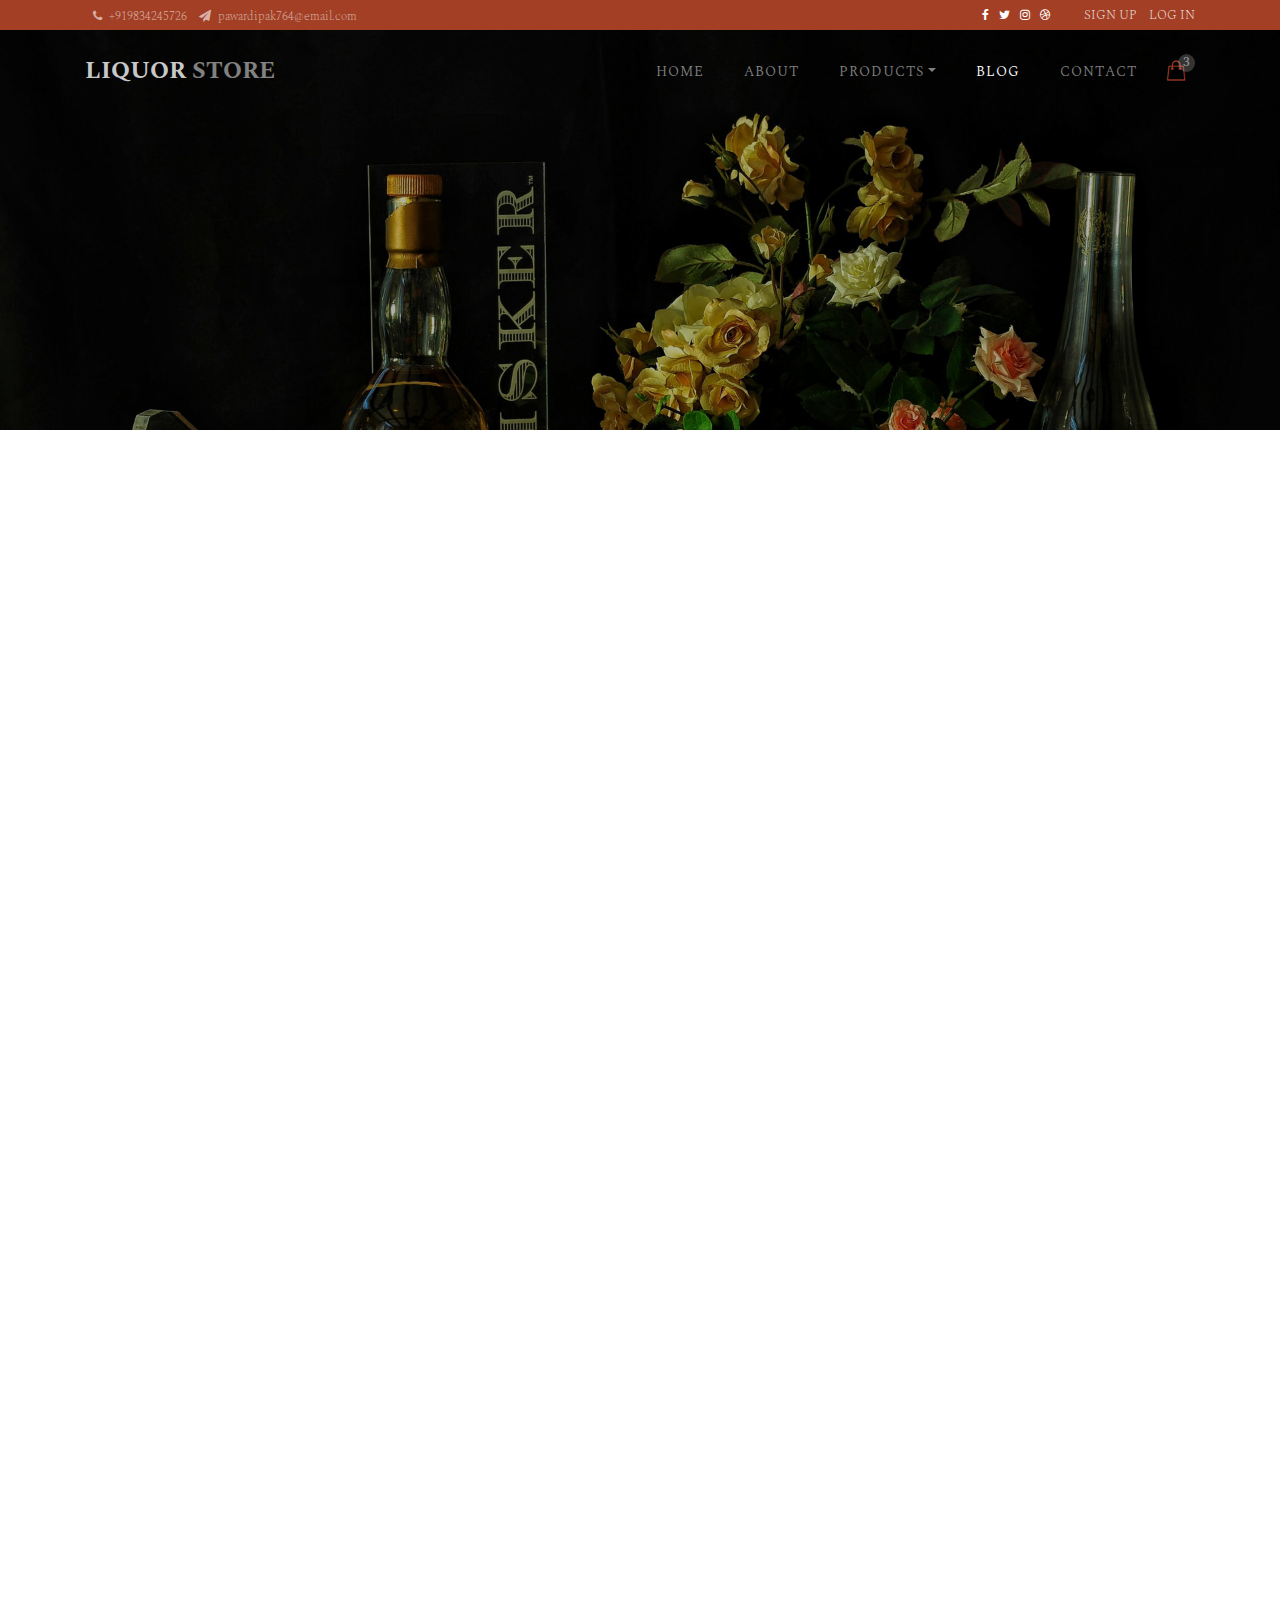
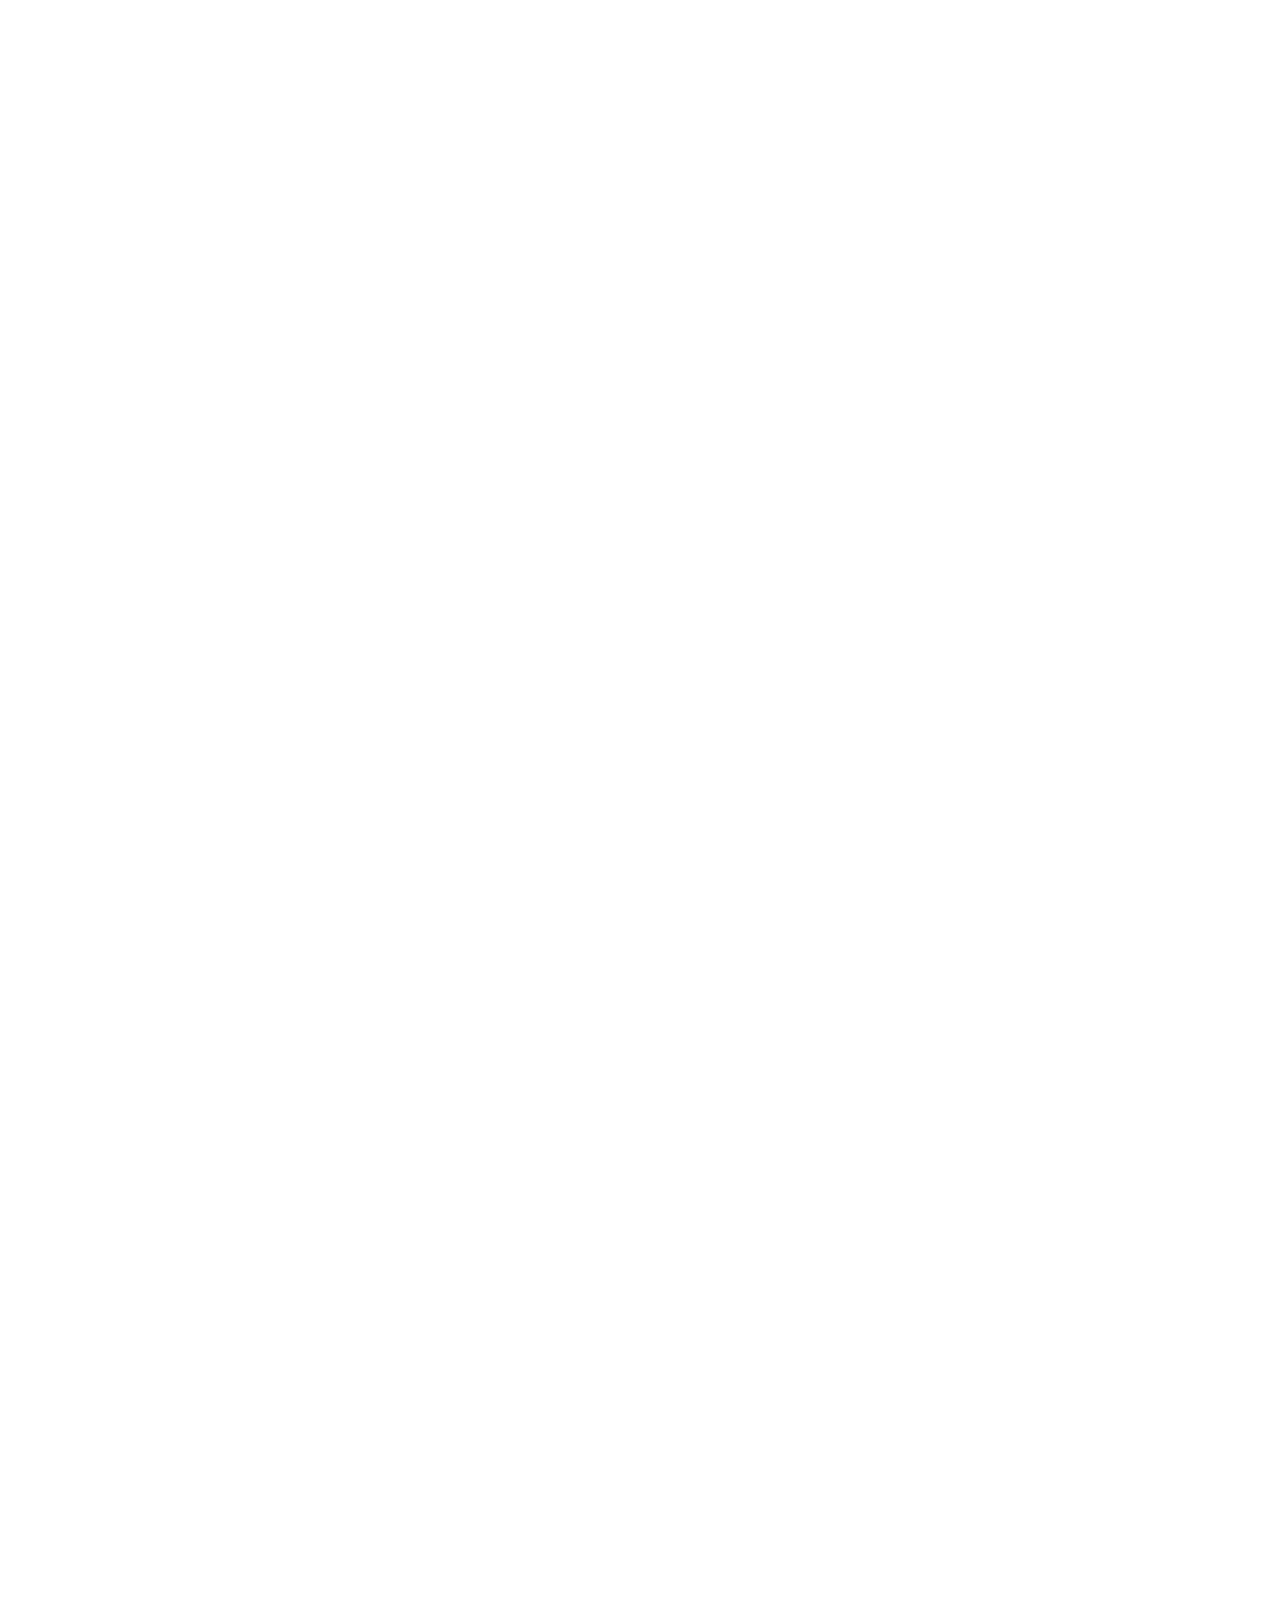
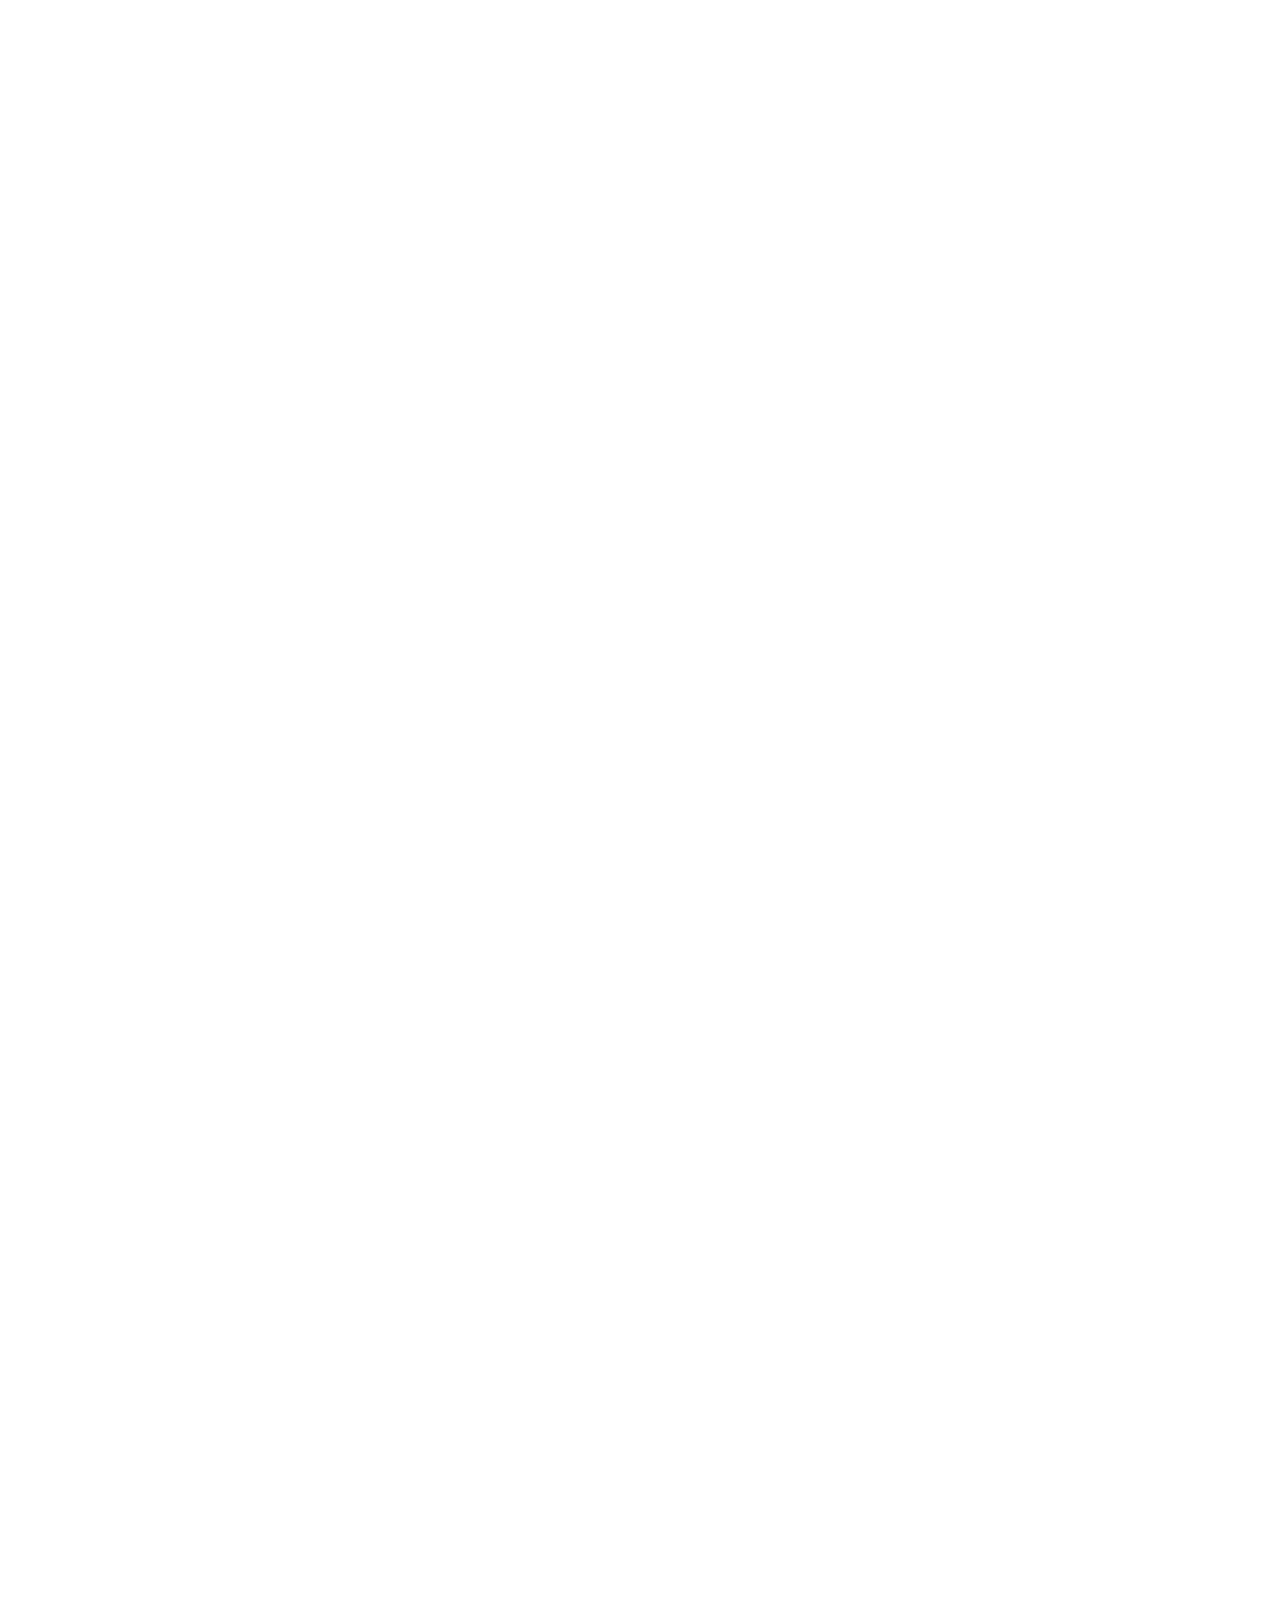
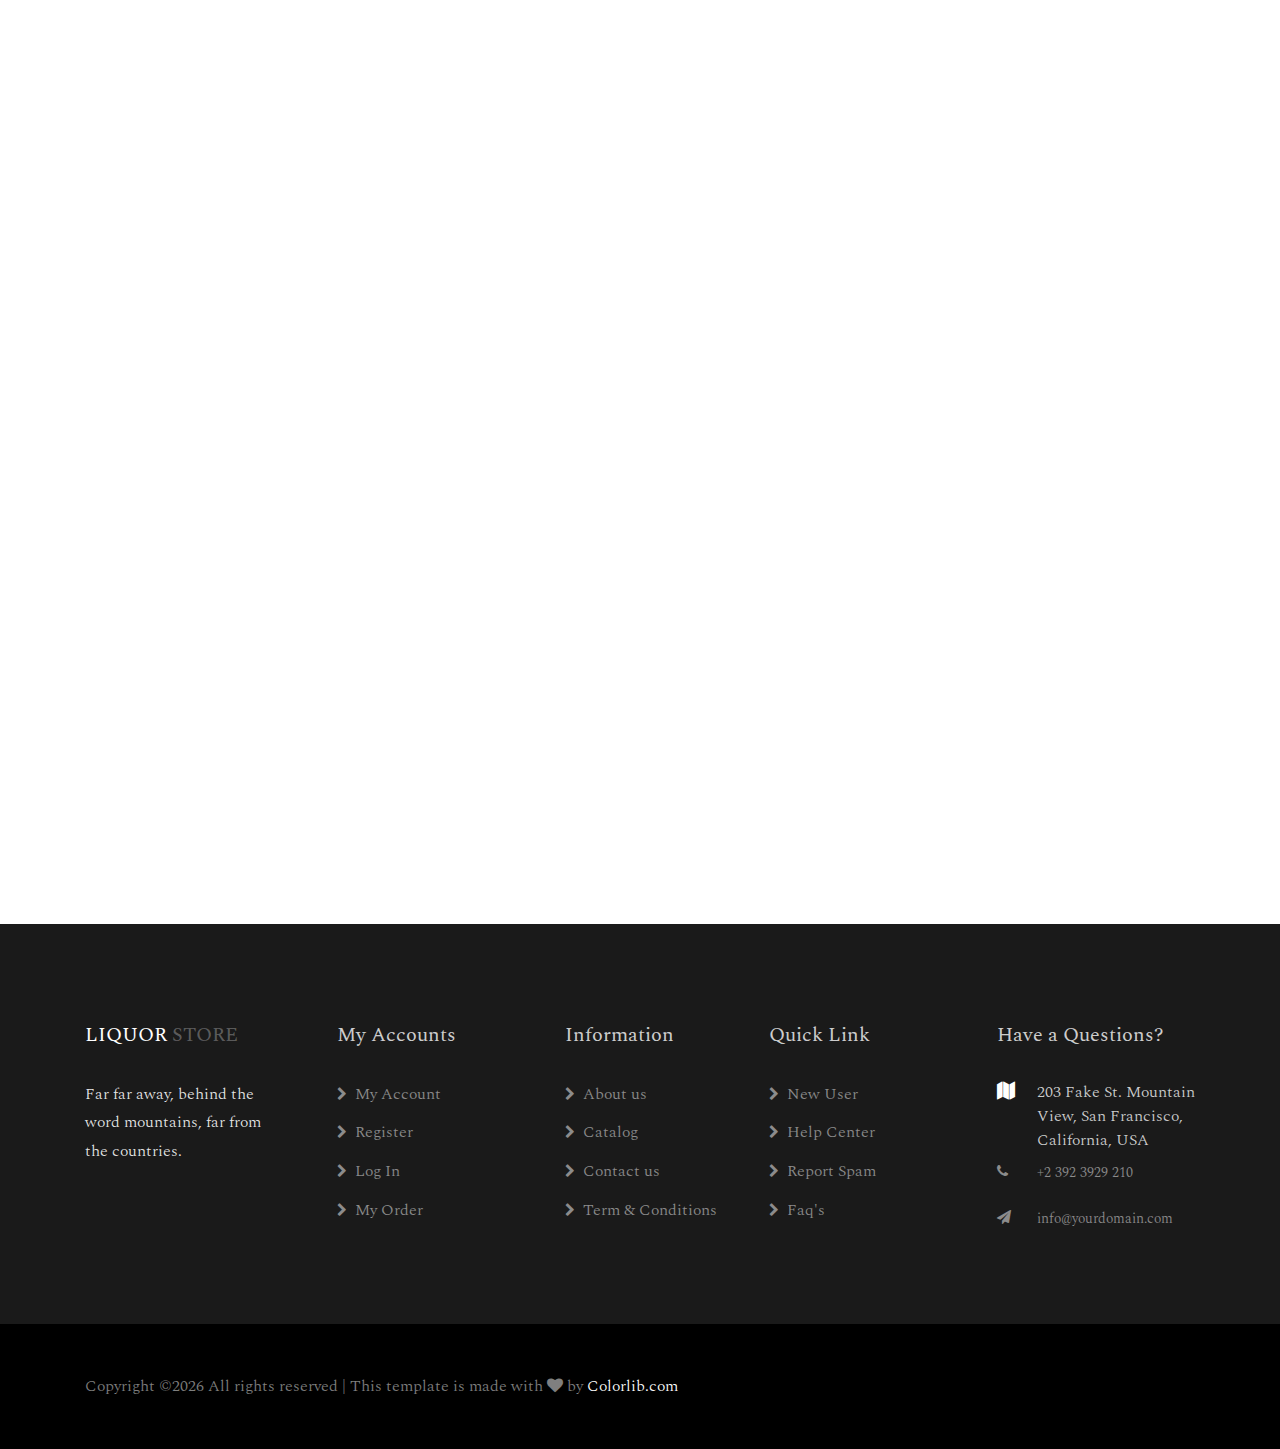
<file: drinker/blog-single.html>
<!DOCTYPE html>
<html lang="en">
  <head>
    <title>Liquor Store - Free Bootstrap 4 Template by Colorlib</title>
    <meta charset="utf-8">
    <meta name="viewport" content="width=device-width, initial-scale=1, shrink-to-fit=no">
    
    <link href="https://fonts.googleapis.com/css2?family=Spectral:ital,wght@0,200;0,300;0,400;0,500;0,700;0,800;1,200;1,300;1,400;1,500;1,700&display=swap" rel="stylesheet">

    <link rel="stylesheet" href="https://stackpath.bootstrapcdn.com/font-awesome/4.7.0/css/font-awesome.min.css">

    <link rel="stylesheet" href="css/animate.css">
    
    <link rel="stylesheet" href="css/owl.carousel.min.css">
    <link rel="stylesheet" href="css/owl.theme.default.min.css">
    <link rel="stylesheet" href="css/magnific-popup.css">
    
    <link rel="stylesheet" href="css/flaticon.css">
    <link rel="stylesheet" href="css/style.css">
  </head>
  <body>

  	<div class="wrap">
			<div class="container">
				<div class="row">
					<div class="col-md-6 d-flex align-items-center">
						<p class="mb-0 phone pl-md-2">
							<a href="#" class="mr-2"><span class="fa fa-phone mr-1"></span> +919834245726</a> 
							<a href="#"><span class="fa fa-paper-plane mr-1"></span> pawardipak764@email.com</a>
						</p>
					</div>
					<div class="col-md-6 d-flex justify-content-md-end">
						<div class="social-media mr-4">
			    		<p class="mb-0 d-flex">
			    			<a href="#" class="d-flex align-items-center justify-content-center"><span class="fa fa-facebook"><i class="sr-only">Facebook</i></span></a>
			    			<a href="#" class="d-flex align-items-center justify-content-center"><span class="fa fa-twitter"><i class="sr-only">Twitter</i></span></a>
			    			<a href="#" class="d-flex align-items-center justify-content-center"><span class="fa fa-instagram"><i class="sr-only">Instagram</i></span></a>
			    			<a href="#" class="d-flex align-items-center justify-content-center"><span class="fa fa-dribbble"><i class="sr-only">Dribbble</i></span></a>
			    		</p>
		        </div>
		        <div class="reg">
		        	<p class="mb-0"><a href="#" class="mr-2">Sign Up</a> <a href="#">Log In</a></p>
		        </div>
					</div>
				</div>
			</div>
		</div>
    
	  <nav class="navbar navbar-expand-lg navbar-dark ftco_navbar bg-dark ftco-navbar-light" id="ftco-navbar">
	    <div class="container">
	      <a class="navbar-brand" href="index.html">Liquor <span>store</span></a>
	      <div class="order-lg-last btn-group">
          <a href="#" class="btn-cart dropdown-toggle dropdown-toggle-split" data-toggle="dropdown" aria-haspopup="true" aria-expanded="false">
          	<span class="flaticon-shopping-bag"></span>
          	<div class="d-flex justify-content-center align-items-center"><small>3</small></div>
          </a>
          <div class="dropdown-menu dropdown-menu-right">
				    <div class="dropdown-item d-flex align-items-start" href="#">
				    	<div class="img" style="background-image: url(images/prod-1.jpg);"></div>
				    	<div class="text pl-3">
				    		<h4>Bacardi 151</h4>
				    		<p class="mb-0"><a href="#" class="price">$25.99</a><span class="quantity ml-3">Quantity: 01</span></p>
				    	</div>
				    </div>
				    <div class="dropdown-item d-flex align-items-start" href="#">
				    	<div class="img" style="background-image: url(images/prod-2.jpg);"></div>
				    	<div class="text pl-3">
				    		<h4>Jim Beam Kentucky Straight</h4>
				    		<p class="mb-0"><a href="#" class="price">$30.89</a><span class="quantity ml-3">Quantity: 02</span></p>
				    	</div>
				    </div>
				    <div class="dropdown-item d-flex align-items-start" href="#">
				    	<div class="img" style="background-image: url(images/prod-3.jpg);"></div>
				    	<div class="text pl-3">
				    		<h4>Citadelle</h4>
				    		<p class="mb-0"><a href="#" class="price">$22.50</a><span class="quantity ml-3">Quantity: 01</span></p>
				    	</div>
				    </div>
				    <a class="dropdown-item text-center btn-link d-block w-100" href="cart.html">
				    	View All
				    	<span class="ion-ios-arrow-round-forward"></span>
				    </a>
				  </div>
        </div>

	      <button class="navbar-toggler" type="button" data-toggle="collapse" data-target="#ftco-nav" aria-controls="ftco-nav" aria-expanded="false" aria-label="Toggle navigation">
	        <span class="oi oi-menu"></span> Menu
	      </button>

	      <div class="collapse navbar-collapse" id="ftco-nav">
	        <ul class="navbar-nav ml-auto">
	          <li class="nav-item"><a href="index.html" class="nav-link">Home</a></li>
	          <li class="nav-item"><a href="about.html" class="nav-link">About</a></li>
	          <li class="nav-item dropdown">
              <a class="nav-link dropdown-toggle" href="#" id="dropdown04" data-toggle="dropdown" aria-haspopup="true" aria-expanded="false">Products</a>
              <div class="dropdown-menu" aria-labelledby="dropdown04">
              	<a class="dropdown-item" href="product.html">Products</a>
                <a class="dropdown-item" href="product-single.html">Single Product</a>
                <a class="dropdown-item" href="cart.html">Cart</a>
                <a class="dropdown-item" href="checkout.html">Checkout</a>
              </div>
            </li>
	          <li class="nav-item active"><a href="blog.html" class="nav-link">Blog</a></li>
	          <li class="nav-item"><a href="contact.html" class="nav-link">Contact</a></li>
	        </ul>
	      </div>
	    </div>
	  </nav>
    <!-- END nav -->
    
    <section class="hero-wrap hero-wrap-2" style="background-image: url('images/bg_2.jpg');" data-stellar-background-ratio="0.5">
      <div class="overlay"></div>
      <div class="container">
        <div class="row no-gutters slider-text align-items-end justify-content-center">
          <div class="col-md-9 ftco-animate mb-5 text-center">
          	<p class="breadcrumbs mb-0"><span class="mr-2"><a href="index.html">Home <i class="fa fa-chevron-right"></i></a></span> <span class="mr-2"><a href="blog.html">Blog <i class="fa fa-chevron-right"></i></a></span> <span>Blog Single <i class="fa fa-chevron-right"></i></span></p>
            <h2 class="mb-0 bread">Blog Single</h2>
          </div>
        </div>
      </div>
    </section>

    <section class="ftco-section ftco-degree-bg">
      <div class="container">
        <div class="row">
          <div class="col-lg-8 ftco-animate">
          	<p>
              <img src="images/image_1.jpg" alt="" class="img-fluid">
            </p>
            <h2 class="mb-3">It is a long established fact a reader be distracted</h2>
            <p>Lorem ipsum dolor sit amet, consectetur adipisicing elit. Reiciendis, eius mollitia suscipit, quisquam doloremque distinctio perferendis et doloribus unde architecto optio laboriosam porro adipisci sapiente officiis nemo accusamus ad praesentium? Esse minima nisi et. Dolore perferendis, enim praesentium omnis, iste doloremque quia officia optio deserunt molestiae voluptates soluta architecto tempora.</p>
            <p>Molestiae cupiditate inventore animi, maxime sapiente optio, illo est nemo veritatis repellat sunt doloribus nesciunt! Minima laborum magni reiciendis qui voluptate quisquam voluptatem soluta illo eum ullam incidunt rem assumenda eveniet eaque sequi deleniti tenetur dolore amet fugit perspiciatis ipsa, odit. Nesciunt dolor minima esse vero ut ea, repudiandae suscipit!</p>
            <h2 class="mb-3 mt-5">#2. Creative WordPress Themes</h2>
            <p>Temporibus ad error suscipit exercitationem hic molestiae totam obcaecati rerum, eius aut, in. Exercitationem atque quidem tempora maiores ex architecto voluptatum aut officia doloremque. Error dolore voluptas, omnis molestias odio dignissimos culpa ex earum nisi consequatur quos odit quasi repellat qui officiis reiciendis incidunt hic non? Debitis commodi aut, adipisci.</p>
            <p>
              <img src="images/image_2.jpg" alt="" class="img-fluid">
            </p>
            <p>Quisquam esse aliquam fuga distinctio, quidem delectus veritatis reiciendis. Nihil explicabo quod, est eos ipsum. Unde aut non tenetur tempore, nisi culpa voluptate maiores officiis quis vel ab consectetur suscipit veritatis nulla quos quia aspernatur perferendis, libero sint. Error, velit, porro. Deserunt minus, quibusdam iste enim veniam, modi rem maiores.</p>
            <p>Odit voluptatibus, eveniet vel nihil cum ullam dolores laborum, quo velit commodi rerum eum quidem pariatur! Quia fuga iste tenetur, ipsa vel nisi in dolorum consequatur, veritatis porro explicabo soluta commodi libero voluptatem similique id quidem? Blanditiis voluptates aperiam non magni. Reprehenderit nobis odit inventore, quia laboriosam harum excepturi ea.</p>
            <p>Adipisci vero culpa, eius nobis soluta. Dolore, maxime ullam ipsam quidem, dolor distinctio similique asperiores voluptas enim, exercitationem ratione aut adipisci modi quod quibusdam iusto, voluptates beatae iure nemo itaque laborum. Consequuntur et pariatur totam fuga eligendi vero dolorum provident. Voluptatibus, veritatis. Beatae numquam nam ab voluptatibus culpa, tenetur recusandae!</p>
            <p>Voluptas dolores dignissimos dolorum temporibus, autem aliquam ducimus at officia adipisci quasi nemo a perspiciatis provident magni laboriosam repudiandae iure iusto commodi debitis est blanditiis alias laborum sint dolore. Dolores, iure, reprehenderit. Error provident, pariatur cupiditate soluta doloremque aut ratione. Harum voluptates mollitia illo minus praesentium, rerum ipsa debitis, inventore?</p>
            <div class="tag-widget post-tag-container mb-5 mt-5">
              <div class="tagcloud">
                <a href="#" class="tag-cloud-link">Life</a>
                <a href="#" class="tag-cloud-link">Sport</a>
                <a href="#" class="tag-cloud-link">Tech</a>
                <a href="#" class="tag-cloud-link">Travel</a>
              </div>
            </div>
            
            <div class="about-author d-flex p-4 bg-light">
              <div class="bio mr-5">
                <img src="images/person_1.jpg" alt="Image placeholder" class="img-fluid mb-4">
              </div>
              <div class="desc">
                <h3>George Washington</h3>
                <p>Lorem ipsum dolor sit amet, consectetur adipisicing elit. Ducimus itaque, autem necessitatibus voluptate quod mollitia delectus aut, sunt placeat nam vero culpa sapiente consectetur similique, inventore eos fugit cupiditate numquam!</p>
              </div>
            </div>


            <div class="pt-5 mt-5">
              <h3 class="mb-5">6 Comments</h3>
              <ul class="comment-list">
                <li class="comment">
                  <div class="vcard bio">
                    <img src="images/person_1.jpg" alt="Image placeholder">
                  </div>
                  <div class="comment-body">
                    <h3>John Doe</h3>
                    <div class="meta">April 12, 2020 at 1:21am</div>
                    <p>Lorem ipsum dolor sit amet, consectetur adipisicing elit. Pariatur quidem laborum necessitatibus, ipsam impedit vitae autem, eum officia, fugiat saepe enim sapiente iste iure! Quam voluptas earum impedit necessitatibus, nihil?</p>
                    <p><a href="#" class="reply">Reply</a></p>
                  </div>
                </li>

                <li class="comment">
                  <div class="vcard bio">
                    <img src="images/person_1.jpg" alt="Image placeholder">
                  </div>
                  <div class="comment-body">
                    <h3>John Doe</h3>
                    <div class="meta">April 12, 2020 at 1:21am</div>
                    <p>Lorem ipsum dolor sit amet, consectetur adipisicing elit. Pariatur quidem laborum necessitatibus, ipsam impedit vitae autem, eum officia, fugiat saepe enim sapiente iste iure! Quam voluptas earum impedit necessitatibus, nihil?</p>
                    <p><a href="#" class="reply">Reply</a></p>
                  </div>

                  <ul class="children">
                    <li class="comment">
                      <div class="vcard bio">
                        <img src="images/person_1.jpg" alt="Image placeholder">
                      </div>
                      <div class="comment-body">
                        <h3>John Doe</h3>
                        <div class="meta">April 12, 2020 at 1:21am</div>
                        <p>Lorem ipsum dolor sit amet, consectetur adipisicing elit. Pariatur quidem laborum necessitatibus, ipsam impedit vitae autem, eum officia, fugiat saepe enim sapiente iste iure! Quam voluptas earum impedit necessitatibus, nihil?</p>
                        <p><a href="#" class="reply">Reply</a></p>
                      </div>


                      <ul class="children">
                        <li class="comment">
                          <div class="vcard bio">
                            <img src="images/person_1.jpg" alt="Image placeholder">
                          </div>
                          <div class="comment-body">
                            <h3>John Doe</h3>
                            <div class="meta">April 12, 2020 at 1:21am</div>
                            <p>Lorem ipsum dolor sit amet, consectetur adipisicing elit. Pariatur quidem laborum necessitatibus, ipsam impedit vitae autem, eum officia, fugiat saepe enim sapiente iste iure! Quam voluptas earum impedit necessitatibus, nihil?</p>
                            <p><a href="#" class="reply">Reply</a></p>
                          </div>

                            <ul class="children">
                              <li class="comment">
                                <div class="vcard bio">
                                  <img src="images/person_1.jpg" alt="Image placeholder">
                                </div>
                                <div class="comment-body">
                                  <h3>John Doe</h3>
                                  <div class="meta">April 12, 2020 at 1:21am</div>
                                  <p>Lorem ipsum dolor sit amet, consectetur adipisicing elit. Pariatur quidem laborum necessitatibus, ipsam impedit vitae autem, eum officia, fugiat saepe enim sapiente iste iure! Quam voluptas earum impedit necessitatibus, nihil?</p>
                                  <p><a href="#" class="reply">Reply</a></p>
                                </div>
                              </li>
                            </ul>
                        </li>
                      </ul>
                    </li>
                  </ul>
                </li>

                <li class="comment">
                  <div class="vcard bio">
                    <img src="images/person_1.jpg" alt="Image placeholder">
                  </div>
                  <div class="comment-body">
                    <h3>John Doe</h3>
                    <div class="meta">April 12, 2020 at 1:21am</div>
                    <p>Lorem ipsum dolor sit amet, consectetur adipisicing elit. Pariatur quidem laborum necessitatibus, ipsam impedit vitae autem, eum officia, fugiat saepe enim sapiente iste iure! Quam voluptas earum impedit necessitatibus, nihil?</p>
                    <p><a href="#" class="reply">Reply</a></p>
                  </div>
                </li>
              </ul>
              <!-- END comment-list -->
              
              <div class="comment-form-wrap pt-5">
                <h3 class="mb-5">Leave a comment</h3>
                <form action="#" class="p-5 bg-light">
                  <div class="form-group">
                    <label for="name">Name *</label>
                    <input type="text" class="form-control" id="name">
                  </div>
                  <div class="form-group">
                    <label for="email">Email *</label>
                    <input type="email" class="form-control" id="email">
                  </div>
                  <div class="form-group">
                    <label for="website">Website</label>
                    <input type="url" class="form-control" id="website">
                  </div>

                  <div class="form-group">
                    <label for="message">Message</label>
                    <textarea name="" id="message" cols="30" rows="10" class="form-control"></textarea>
                  </div>
                  <div class="form-group">
                    <input type="submit" value="Post Comment" class="btn py-3 px-4 btn-primary">
                  </div>

                </form>
              </div>
            </div>

          </div> <!-- .col-md-8 -->
          <div class="col-lg-4 sidebar pl-lg-5 ftco-animate">
            <div class="sidebar-box">
              <form action="#" class="search-form">
                <div class="form-group">
                  <span class="fa fa-search"></span>
                  <input type="text" class="form-control" placeholder="Type a keyword and hit enter">
                </div>
              </form>
            </div>
            <div class="sidebar-box ftco-animate">
              <div class="categories">
                <h3>Services</h3>
                <li><a href="#">Relation Problem <span class="fa fa-chevron-right"></span></a></li>
                <li><a href="#">Couples Counseling <span class="fa fa-chevron-right"></span></a></li>
                <li><a href="#">Depression Treatment <span class="fa fa-chevron-right"></span></a></li>
                <li><a href="#">Family Problem <span class="fa fa-chevron-right"></span></a></li>
                <li><a href="#">Personal Problem <span class="fa fa-chevron-right"></span></a></li>
                <li><a href="#">Business Problem <span class="fa fa-chevron-right"></span></a></li>
              </div>
            </div>

            <div class="sidebar-box ftco-animate">
              <h3>Recent Blog</h3>
              <div class="block-21 mb-4 d-flex">
                <a class="blog-img mr-4" style="background-image: url(images/image_1.jpg);"></a>
                <div class="text">
                  <h3 class="heading"><a href="#">Even the all-powerful Pointing has no control about the blind texts</a></h3>
                  <div class="meta">
                    <div><a href="#"><span class="fa fa-calendar"></span> Apr. 18, 2020</a></div>
                    <div><a href="#"><span class="fa fa-user"></span> Admin</a></div>
                    <div><a href="#"><span class="fa fa-comment"></span> 19</a></div>
                  </div>
                </div>
              </div>
              <div class="block-21 mb-4 d-flex">
                <a class="blog-img mr-4" style="background-image: url(images/image_2.jpg);"></a>
                <div class="text">
                  <h3 class="heading"><a href="#">Even the all-powerful Pointing has no control about the blind texts</a></h3>
                  <div class="meta">
                    <div><a href="#"><span class="fa fa-calendar"></span> Apr. 18, 2020</a></div>
                    <div><a href="#"><span class="fa fa-user"></span> Admin</a></div>
                    <div><a href="#"><span class="fa fa-comment"></span> 19</a></div>
                  </div>
                </div>
              </div>
              <div class="block-21 mb-4 d-flex">
                <a class="blog-img mr-4" style="background-image: url(images/image_3.jpg);"></a>
                <div class="text">
                  <h3 class="heading"><a href="#">Even the all-powerful Pointing has no control about the blind texts</a></h3>
                  <div class="meta">
                    <div><a href="#"><span class="fa fa-calendar"></span> Apr. 18, 2020</a></div>
                    <div><a href="#"><span class="fa fa-user"></span> Admin</a></div>
                    <div><a href="#"><span class="fa fa-comment"></span> 19</a></div>
                  </div>
                </div>
              </div>
            </div>

            <div class="sidebar-box ftco-animate">
              <h3>Tag Cloud</h3>
              <div class="tagcloud">
                <a href="#" class="tag-cloud-link">counsel</a>
                <a href="#" class="tag-cloud-link">problem</a>
                <a href="#" class="tag-cloud-link">family</a>
                <a href="#" class="tag-cloud-link">personal</a>
                <a href="#" class="tag-cloud-link">business</a>
                <a href="#" class="tag-cloud-link">computer</a>
                <a href="#" class="tag-cloud-link">house</a>
                <a href="#" class="tag-cloud-link">technology</a>
              </div>
            </div>

            <div class="sidebar-box ftco-animate">
              <h3>Paragraph</h3>
              <p>Lorem ipsum dolor sit amet, consectetur adipisicing elit. Ducimus itaque, autem necessitatibus voluptate quod mollitia delectus aut, sunt placeat nam vero culpa sapiente consectetur similique, inventore eos fugit cupiditate numquam!</p>
            </div>
          </div>

        </div>
      </div>
    </section> <!-- .section -->

    <footer class="ftco-footer">
      <div class="container">
        <div class="row mb-5">
          <div class="col-sm-12 col-md">
            <div class="ftco-footer-widget mb-4">
              <h2 class="ftco-heading-2 logo"><a href="#">Liquor <span>Store</span></a></h2>
              <p>Far far away, behind the word mountains, far from the countries.</p>
              <ul class="ftco-footer-social list-unstyled mt-2">
                <li class="ftco-animate"><a href="#"><span class="fa fa-twitter"></span></a></li>
                <li class="ftco-animate"><a href="#"><span class="fa fa-facebook"></span></a></li>
                <li class="ftco-animate"><a href="#"><span class="fa fa-instagram"></span></a></li>
              </ul>
            </div>
          </div>
          <div class="col-sm-12 col-md">
            <div class="ftco-footer-widget mb-4 ml-md-4">
              <h2 class="ftco-heading-2">My Accounts</h2>
              <ul class="list-unstyled">
                <li><a href="#"><span class="fa fa-chevron-right mr-2"></span>My Account</a></li>
                <li><a href="#"><span class="fa fa-chevron-right mr-2"></span>Register</a></li>
                <li><a href="#"><span class="fa fa-chevron-right mr-2"></span>Log In</a></li>
                <li><a href="#"><span class="fa fa-chevron-right mr-2"></span>My Order</a></li>
              </ul>
            </div>
          </div>
          <div class="col-sm-12 col-md">
            <div class="ftco-footer-widget mb-4 ml-md-4">
              <h2 class="ftco-heading-2">Information</h2>
              <ul class="list-unstyled">
                <li><a href="#"><span class="fa fa-chevron-right mr-2"></span>About us</a></li>
                <li><a href="#"><span class="fa fa-chevron-right mr-2"></span>Catalog</a></li>
                <li><a href="#"><span class="fa fa-chevron-right mr-2"></span>Contact us</a></li>
                <li><a href="#"><span class="fa fa-chevron-right mr-2"></span>Term &amp; Conditions</a></li>
              </ul>
            </div>
          </div>
          <div class="col-sm-12 col-md">
             <div class="ftco-footer-widget mb-4">
              <h2 class="ftco-heading-2">Quick Link</h2>
              <ul class="list-unstyled">
                <li><a href="#"><span class="fa fa-chevron-right mr-2"></span>New User</a></li>
                <li><a href="#"><span class="fa fa-chevron-right mr-2"></span>Help Center</a></li>
                <li><a href="#"><span class="fa fa-chevron-right mr-2"></span>Report Spam</a></li>
                <li><a href="#"><span class="fa fa-chevron-right mr-2"></span>Faq's</a></li>
              </ul>
            </div>
          </div>
          <div class="col-sm-12 col-md">
            <div class="ftco-footer-widget mb-4">
            	<h2 class="ftco-heading-2">Have a Questions?</h2>
            	<div class="block-23 mb-3">
	              <ul>
	                <li><span class="icon fa fa-map marker"></span><span class="text">203 Fake St. Mountain View, San Francisco, California, USA</span></li>
	                <li><a href="#"><span class="icon fa fa-phone"></span><span class="text">+2 392 3929 210</span></a></li>
	                <li><a href="#"><span class="icon fa fa-paper-plane pr-4"></span><span class="text">info@yourdomain.com</span></a></li>
	              </ul>
	            </div>
            </div>
          </div>
        </div>
      </div>
      <div class="container-fluid px-0 py-5 bg-black">
      	<div class="container">
      		<div class="row">
	          <div class="col-md-12">
		
	            <p class="mb-0" style="color: rgba(255,255,255,.5);"><!-- Link back to Colorlib can't be removed. Template is licensed under CC BY 3.0. -->
	  Copyright &copy;<script>document.write(new Date().getFullYear());</script> All rights reserved | This template is made with <i class="fa fa-heart color-danger" aria-hidden="true"></i> by <a href="https://colorlib.com" target="_blank">Colorlib.com</a>
	  <!-- Link back to Colorlib can't be removed. Template is licensed under CC BY 3.0. --></p>
	          </div>
	        </div>
      	</div>
      </div>
    </footer>
    
  

  <!-- loader -->
  <!-- <div id="ftco-loader" class="show fullscreen"><svg class="circular" width="48px" height="48px"><circle class="path-bg" cx="24" cy="24" r="22" fill="none" stroke-width="4" stroke="#eeeeee"/><circle class="path" cx="24" cy="24" r="22" fill="none" stroke-width="4" stroke-miterlimit="10" stroke="#F96D00"/></svg></div>
 -->

  <!-- <script src="js/jquery.min.js"></script>
  <script src="js/jquery-migrate-3.0.1.min.js"></script>
  <script src="js/popper.min.js"></script>
  <script src="js/bootstrap.min.js"></script>
  <script src="js/jquery.easing.1.3.js"></script>
  <script src="js/jquery.waypoints.min.js"></script>
  <script src="js/jquery.stellar.min.js"></script>
  <script src="js/owl.carousel.min.js"></script>
  <script src="js/jquery.magnific-popup.min.js"></script>
  <script src="js/jquery.animateNumber.min.js"></script>
  <script src="js/scrollax.min.js"></script>
  <script src="https://maps.googleapis.com/maps/api/js?key=AIzaSyBVWaKrjvy3MaE7SQ74_uJiULgl1JY0H2s&sensor=false"></script>
  <script src="js/google-map.js"></script>
  <script src="js/main.js"></script> -->
    
  </body>
</html>
</file>
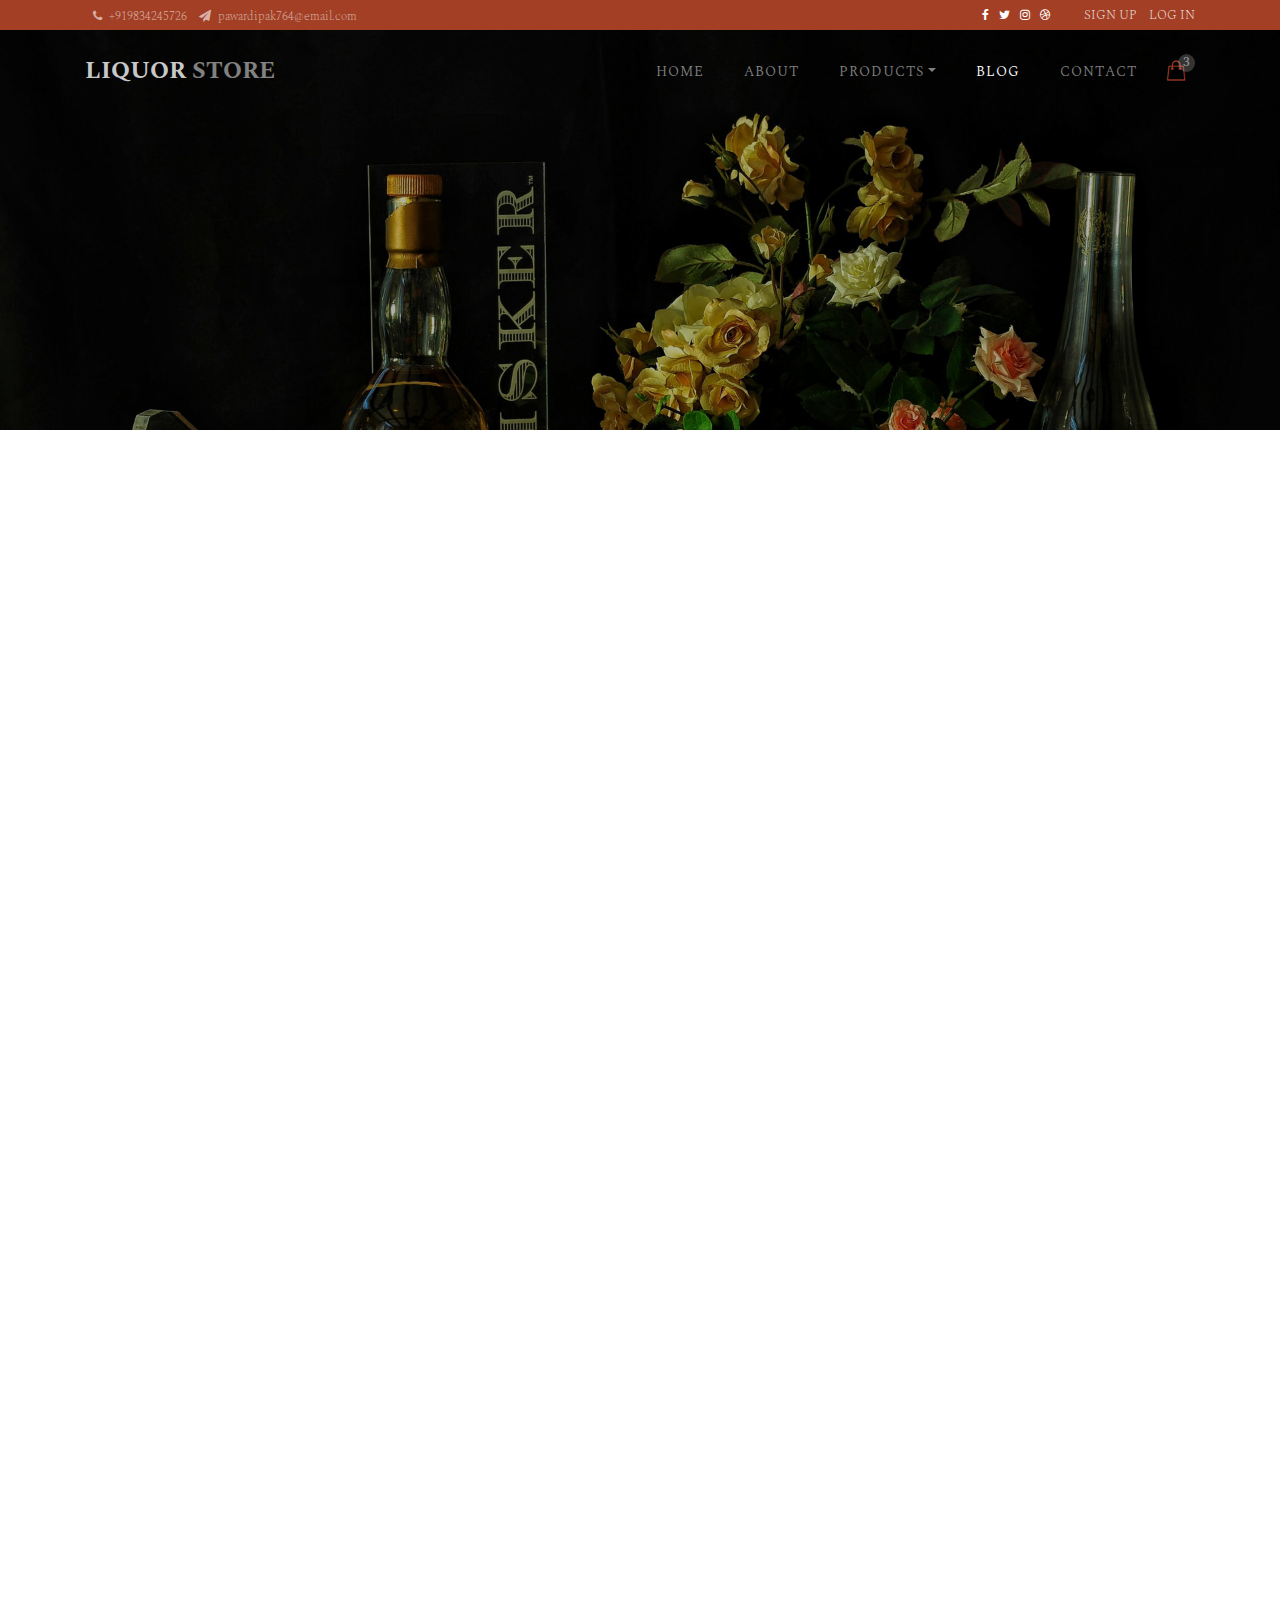
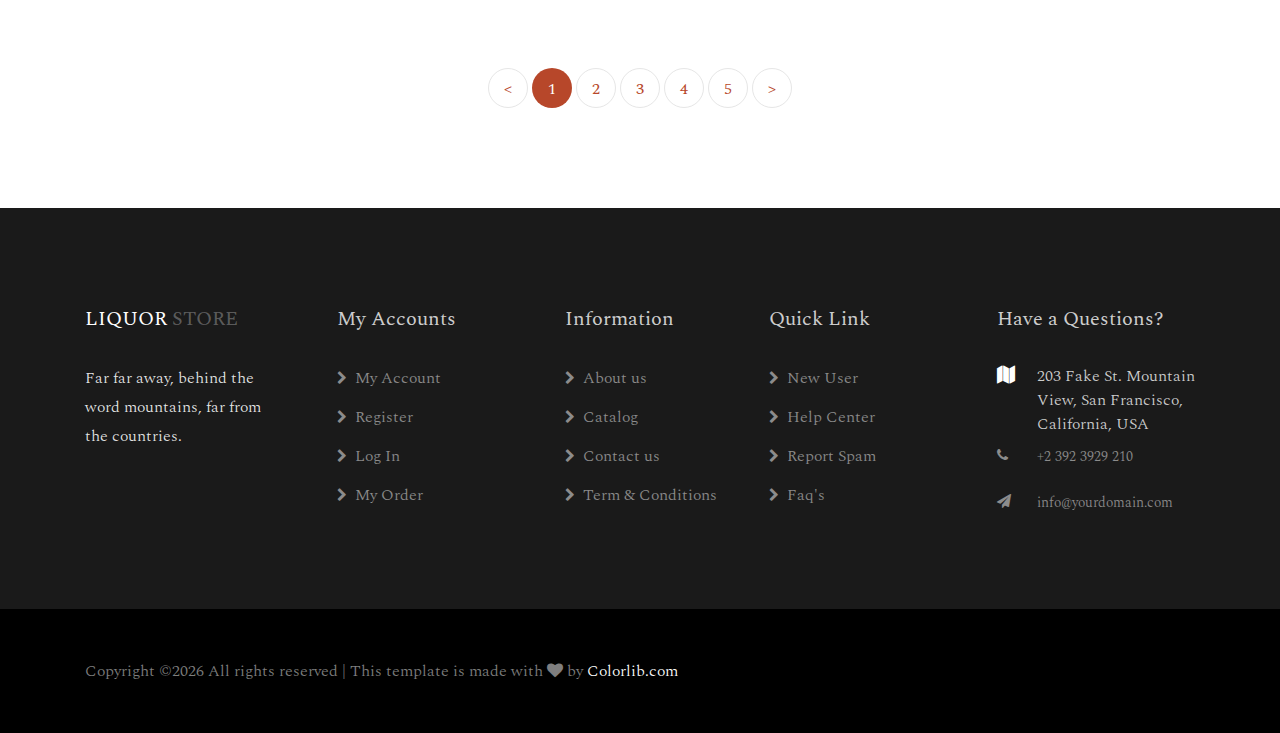
<file: drinker/blog.html>
<!DOCTYPE html>
<html lang="en">
  <head>
    <title>Liquor Store - Free Bootstrap 4 Template by Colorlib</title>
    <meta charset="utf-8">
    <meta name="viewport" content="width=device-width, initial-scale=1, shrink-to-fit=no">
    
    <link href="https://fonts.googleapis.com/css2?family=Spectral:ital,wght@0,200;0,300;0,400;0,500;0,700;0,800;1,200;1,300;1,400;1,500;1,700&display=swap" rel="stylesheet">

    <link rel="stylesheet" href="https://stackpath.bootstrapcdn.com/font-awesome/4.7.0/css/font-awesome.min.css">

    <link rel="stylesheet" href="css/animate.css">
    
    <link rel="stylesheet" href="css/owl.carousel.min.css">
    <link rel="stylesheet" href="css/owl.theme.default.min.css">
    <link rel="stylesheet" href="css/magnific-popup.css">
    
    <link rel="stylesheet" href="css/flaticon.css">
    <link rel="stylesheet" href="css/style.css">
  </head>
  <body>

  	<div class="wrap">
			<div class="container">
				<div class="row">
					<div class="col-md-6 d-flex align-items-center">
						<p class="mb-0 phone pl-md-2">
							<a href="#" class="mr-2"><span class="fa fa-phone mr-1"></span> +919834245726</a> 
							<a href="#"><span class="fa fa-paper-plane mr-1"></span> pawardipak764@email.com</a>
						</p>
					</div>
					<div class="col-md-6 d-flex justify-content-md-end">
						<div class="social-media mr-4">
			    		<p class="mb-0 d-flex">
			    			<a href="#" class="d-flex align-items-center justify-content-center"><span class="fa fa-facebook"><i class="sr-only">Facebook</i></span></a>
			    			<a href="#" class="d-flex align-items-center justify-content-center"><span class="fa fa-twitter"><i class="sr-only">Twitter</i></span></a>
			    			<a href="#" class="d-flex align-items-center justify-content-center"><span class="fa fa-instagram"><i class="sr-only">Instagram</i></span></a>
			    			<a href="#" class="d-flex align-items-center justify-content-center"><span class="fa fa-dribbble"><i class="sr-only">Dribbble</i></span></a>
			    		</p>
		        </div>
		        <div class="reg">
		        	<p class="mb-0"><a href="#" class="mr-2">Sign Up</a> <a href="#">Log In</a></p>
		        </div>
					</div>
				</div>
			</div>
		</div>
    
	  <nav class="navbar navbar-expand-lg navbar-dark ftco_navbar bg-dark ftco-navbar-light" id="ftco-navbar">
	    <div class="container">
	      <a class="navbar-brand" href="index.html">Liquor <span>store</span></a>
	      <div class="order-lg-last btn-group">
          <a href="#" class="btn-cart dropdown-toggle dropdown-toggle-split" data-toggle="dropdown" aria-haspopup="true" aria-expanded="false">
          	<span class="flaticon-shopping-bag"></span>
          	<div class="d-flex justify-content-center align-items-center"><small>3</small></div>
          </a>
          <div class="dropdown-menu dropdown-menu-right">
				    <div class="dropdown-item d-flex align-items-start" href="#">
				    	<div class="img" style="background-image: url(images/prod-1.jpg);"></div>
				    	<div class="text pl-3">
				    		<h4>Bacardi 151</h4>
				    		<p class="mb-0"><a href="#" class="price">$25.99</a><span class="quantity ml-3">Quantity: 01</span></p>
				    	</div>
				    </div>
				    <div class="dropdown-item d-flex align-items-start" href="#">
				    	<div class="img" style="background-image: url(images/prod-2.jpg);"></div>
				    	<div class="text pl-3">
				    		<h4>Jim Beam Kentucky Straight</h4>
				    		<p class="mb-0"><a href="#" class="price">$30.89</a><span class="quantity ml-3">Quantity: 02</span></p>
				    	</div>
				    </div>
				    <div class="dropdown-item d-flex align-items-start" href="#">
				    	<div class="img" style="background-image: url(images/prod-3.jpg);"></div>
				    	<div class="text pl-3">
				    		<h4>Citadelle</h4>
				    		<p class="mb-0"><a href="#" class="price">$22.50</a><span class="quantity ml-3">Quantity: 01</span></p>
				    	</div>
				    </div>
				    <a class="dropdown-item text-center btn-link d-block w-100" href="cart.html">
				    	View All
				    	<span class="ion-ios-arrow-round-forward"></span>
				    </a>
				  </div>
        </div>

	      <button class="navbar-toggler" type="button" data-toggle="collapse" data-target="#ftco-nav" aria-controls="ftco-nav" aria-expanded="false" aria-label="Toggle navigation">
	        <span class="oi oi-menu"></span> Menu
	      </button>

	      <div class="collapse navbar-collapse" id="ftco-nav">
	        <ul class="navbar-nav ml-auto">
	          <li class="nav-item"><a href="index.html" class="nav-link">Home</a></li>
	          <li class="nav-item"><a href="about.html" class="nav-link">About</a></li>
	          <li class="nav-item dropdown">
              <a class="nav-link dropdown-toggle" href="#" id="dropdown04" data-toggle="dropdown" aria-haspopup="true" aria-expanded="false">Products</a>
              <div class="dropdown-menu" aria-labelledby="dropdown04">
              	<a class="dropdown-item" href="product.html">Products</a>
                <a class="dropdown-item" href="product-single.html">Single Product</a>
                <a class="dropdown-item" href="cart.html">Cart</a>
                <a class="dropdown-item" href="checkout.html">Checkout</a>
              </div>
            </li>
	          <li class="nav-item active"><a href="blog.html" class="nav-link">Blog</a></li>
	          <li class="nav-item"><a href="contact.html" class="nav-link">Contact</a></li>
	        </ul>
	      </div>
	    </div>
	  </nav>
    <!-- END nav -->
    
    <section class="hero-wrap hero-wrap-2" style="background-image: url('images/bg_2.jpg');" data-stellar-background-ratio="0.5">
      <div class="overlay"></div>
      <div class="container">
        <div class="row no-gutters slider-text align-items-end justify-content-center">
          <div class="col-md-9 ftco-animate mb-5 text-center">
          	<p class="breadcrumbs mb-0"><span class="mr-2"><a href="index.html">Home <i class="fa fa-chevron-right"></i></a></span> <span>Blog <i class="fa fa-chevron-right"></i></span></p>
            <h2 class="mb-0 bread">Blog</h2>
          </div>
        </div>
      </div>
    </section>

    <section class="ftco-section">
      <div class="container">
        <div class="row d-flex">
          <div class="col-lg-6 d-flex align-items-stretch ftco-animate">
          	<div class="blog-entry d-md-flex">
          		<a href="blog-single.html" class="block-20 img" style="background-image: url('images/image_2.jpg');">
              </a>
              <div class="text p-4 bg-light">
              	<div class="meta">
              		<p><span class="fa fa-calendar"></span> 23 April 2020</p>
              	</div>
                <h3 class="heading mb-3"><a href="#">The Recipe from a Winemaker’s Restaurent</a></h3>
                <p>A small river named Duden flows by their place and supplies it with the necessary regelialia.</p>
                <a href="#" class="btn-custom">Continue <span class="fa fa-long-arrow-right"></span></a>

              </div>
            </div>
          </div>
          <div class="col-lg-6 d-flex align-items-stretch ftco-animate">
          	<div class="blog-entry d-md-flex">
          		<a href="blog-single.html" class="block-20 img" style="background-image: url('images/image_1.jpg');">
              </a>
              <div class="text p-4 bg-light">
              	<div class="meta">
              		<p><span class="fa fa-calendar"></span> 23 April 2020</p>
              	</div>
                <h3 class="heading mb-3"><a href="#">The Recipe from a Winemaker’s Restaurent</a></h3>
                <p>A small river named Duden flows by their place and supplies it with the necessary regelialia.</p>
                <a href="#" class="btn-custom">Continue <span class="fa fa-long-arrow-right"></span></a>

              </div>
            </div>
          </div>
          <div class="col-lg-6 d-flex align-items-stretch ftco-animate">
          	<div class="blog-entry d-md-flex">
          		<a href="blog-single.html" class="block-20 img" style="background-image: url('images/image_3.jpg');">
              </a>
              <div class="text p-4 bg-light">
              	<div class="meta">
              		<p><span class="fa fa-calendar"></span> 23 April 2020</p>
              	</div>
                <h3 class="heading mb-3"><a href="#">The Recipe from a Winemaker’s Restaurent</a></h3>
                <p>A small river named Duden flows by their place and supplies it with the necessary regelialia.</p>
                <a href="#" class="btn-custom">Continue <span class="fa fa-long-arrow-right"></span></a>

              </div>
            </div>
          </div>
          <div class="col-lg-6 d-flex align-items-stretch ftco-animate">
          	<div class="blog-entry d-md-flex">
          		<a href="blog-single.html" class="block-20 img" style="background-image: url('images/image_4.jpg');">
              </a>
              <div class="text p-4 bg-light">
              	<div class="meta">
              		<p><span class="fa fa-calendar"></span> 23 April 2020</p>
              	</div>
                <h3 class="heading mb-3"><a href="#">The Recipe from a Winemaker’s Restaurent</a></h3>
                <p>A small river named Duden flows by their place and supplies it with the necessary regelialia.</p>
                <a href="#" class="btn-custom">Continue <span class="fa fa-long-arrow-right"></span></a>

              </div>
            </div>
          </div>
          <div class="col-lg-6 d-flex align-items-stretch ftco-animate">
          	<div class="blog-entry d-md-flex">
          		<a href="blog-single.html" class="block-20 img" style="background-image: url('images/image_5.jpg');">
              </a>
              <div class="text p-4 bg-light">
              	<div class="meta">
              		<p><span class="fa fa-calendar"></span> 23 April 2020</p>
              	</div>
                <h3 class="heading mb-3"><a href="#">The Recipe from a Winemaker’s Restaurent</a></h3>
                <p>A small river named Duden flows by their place and supplies it with the necessary regelialia.</p>
                <a href="#" class="btn-custom">Continue <span class="fa fa-long-arrow-right"></span></a>

              </div>
            </div>
          </div>
          <div class="col-lg-6 d-flex align-items-stretch ftco-animate">
          	<div class="blog-entry d-md-flex">
          		<a href="blog-single.html" class="block-20 img" style="background-image: url('images/image_6.jpg');">
              </a>
              <div class="text p-4 bg-light">
              	<div class="meta">
              		<p><span class="fa fa-calendar"></span> 23 April 2020</p>
              	</div>
                <h3 class="heading mb-3"><a href="#">The Recipe from a Winemaker’s Restaurent</a></h3>
                <p>A small river named Duden flows by their place and supplies it with the necessary regelialia.</p>
                <a href="#" class="btn-custom">Continue <span class="fa fa-long-arrow-right"></span></a>

              </div>
            </div>
          </div>
        </div>
        <div class="row mt-5">
          <div class="col text-center">
            <div class="block-27">
              <ul>
                <li><a href="#">&lt;</a></li>
                <li class="active"><span>1</span></li>
                <li><a href="#">2</a></li>
                <li><a href="#">3</a></li>
                <li><a href="#">4</a></li>
                <li><a href="#">5</a></li>
                <li><a href="#">&gt;</a></li>
              </ul>
            </div>
          </div>
        </div>
      </div>
    </section>	

    <footer class="ftco-footer">
      <div class="container">
        <div class="row mb-5">
          <div class="col-sm-12 col-md">
            <div class="ftco-footer-widget mb-4">
              <h2 class="ftco-heading-2 logo"><a href="#">Liquor <span>Store</span></a></h2>
              <p>Far far away, behind the word mountains, far from the countries.</p>
              <ul class="ftco-footer-social list-unstyled mt-2">
                <li class="ftco-animate"><a href="#"><span class="fa fa-twitter"></span></a></li>
                <li class="ftco-animate"><a href="#"><span class="fa fa-facebook"></span></a></li>
                <li class="ftco-animate"><a href="#"><span class="fa fa-instagram"></span></a></li>
              </ul>
            </div>
          </div>
          <div class="col-sm-12 col-md">
            <div class="ftco-footer-widget mb-4 ml-md-4">
              <h2 class="ftco-heading-2">My Accounts</h2>
              <ul class="list-unstyled">
                <li><a href="#"><span class="fa fa-chevron-right mr-2"></span>My Account</a></li>
                <li><a href="#"><span class="fa fa-chevron-right mr-2"></span>Register</a></li>
                <li><a href="#"><span class="fa fa-chevron-right mr-2"></span>Log In</a></li>
                <li><a href="#"><span class="fa fa-chevron-right mr-2"></span>My Order</a></li>
              </ul>
            </div>
          </div>
          <div class="col-sm-12 col-md">
            <div class="ftco-footer-widget mb-4 ml-md-4">
              <h2 class="ftco-heading-2">Information</h2>
              <ul class="list-unstyled">
                <li><a href="#"><span class="fa fa-chevron-right mr-2"></span>About us</a></li>
                <li><a href="#"><span class="fa fa-chevron-right mr-2"></span>Catalog</a></li>
                <li><a href="#"><span class="fa fa-chevron-right mr-2"></span>Contact us</a></li>
                <li><a href="#"><span class="fa fa-chevron-right mr-2"></span>Term &amp; Conditions</a></li>
              </ul>
            </div>
          </div>
          <div class="col-sm-12 col-md">
             <div class="ftco-footer-widget mb-4">
              <h2 class="ftco-heading-2">Quick Link</h2>
              <ul class="list-unstyled">
                <li><a href="#"><span class="fa fa-chevron-right mr-2"></span>New User</a></li>
                <li><a href="#"><span class="fa fa-chevron-right mr-2"></span>Help Center</a></li>
                <li><a href="#"><span class="fa fa-chevron-right mr-2"></span>Report Spam</a></li>
                <li><a href="#"><span class="fa fa-chevron-right mr-2"></span>Faq's</a></li>
              </ul>
            </div>
          </div>
          <div class="col-sm-12 col-md">
            <div class="ftco-footer-widget mb-4">
            	<h2 class="ftco-heading-2">Have a Questions?</h2>
            	<div class="block-23 mb-3">
	              <ul>
	                <li><span class="icon fa fa-map marker"></span><span class="text">203 Fake St. Mountain View, San Francisco, California, USA</span></li>
	                <li><a href="#"><span class="icon fa fa-phone"></span><span class="text">+2 392 3929 210</span></a></li>
	                <li><a href="#"><span class="icon fa fa-paper-plane pr-4"></span><span class="text">info@yourdomain.com</span></a></li>
	              </ul>
	            </div>
            </div>
          </div>
        </div>
      </div>
      <div class="container-fluid px-0 py-5 bg-black">
      	<div class="container">
      		<div class="row">
	          <div class="col-md-12">
		
	            <p class="mb-0" style="color: rgba(255,255,255,.5);"><!-- Link back to Colorlib can't be removed. Template is licensed under CC BY 3.0. -->
	  Copyright &copy;<script>document.write(new Date().getFullYear());</script> All rights reserved | This template is made with <i class="fa fa-heart color-danger" aria-hidden="true"></i> by <a href="https://colorlib.com" target="_blank">Colorlib.com</a>
	  <!-- Link back to Colorlib can't be removed. Template is licensed under CC BY 3.0. --></p>
	          </div>
	        </div>
      	</div>
      </div>
    </footer>
    
  

  <!-- loader -->
  <!-- <div id="ftco-loader" class="show fullscreen"><svg class="circular" width="48px" height="48px"><circle class="path-bg" cx="24" cy="24" r="22" fill="none" stroke-width="4" stroke="#eeeeee"/><circle class="path" cx="24" cy="24" r="22" fill="none" stroke-width="4" stroke-miterlimit="10" stroke="#F96D00"/></svg></div>
 -->

  <!-- <script src="js/jquery.min.js"></script>
  <script src="js/jquery-migrate-3.0.1.min.js"></script>
  <script src="js/popper.min.js"></script>
  <script src="js/bootstrap.min.js"></script>
  <script src="js/jquery.easing.1.3.js"></script>
  <script src="js/jquery.waypoints.min.js"></script>
  <script src="js/jquery.stellar.min.js"></script>
  <script src="js/owl.carousel.min.js"></script>
  <script src="js/jquery.magnific-popup.min.js"></script>
  <script src="js/jquery.animateNumber.min.js"></script>
  <script src="js/scrollax.min.js"></script>
  <script src="https://maps.googleapis.com/maps/api/js?key=AIzaSyBVWaKrjvy3MaE7SQ74_uJiULgl1JY0H2s&sensor=false"></script>
  <script src="js/google-map.js"></script>
  <script src="js/main.js"></script> -->
    
  </body>
</html>
</file>
<file: drinker/css/flaticon.css>
/*
  	Flaticon icon font: Flaticon
  	Creation date: 04/01/2019 13:45
  	*/


@font-face {
  font-family: "Flaticon";
  src: url("../fonts/flaticon/font/Flaticon.eot");
  src: url("../fonts/flaticon/font/Flaticon.eot?#iefix") format("embedded-opentype"),
       url("../fonts/flaticon/font/Flaticon.woff") format("woff"),
       url("../fonts/flaticon/font/Flaticon.ttf") format("truetype"),
       url("../fonts/flaticon/font/Flaticon.svg#Flaticon") format("svg");
  font-weight: normal;
  font-style: normal;
}

@media screen and (-webkit-min-device-pixel-ratio:0) {
  @font-face {
    font-family: "Flaticon";
    src: url("../fonts/flaticon/font/Flaticon.svg#Flaticon") format("svg");
  }
}

[class^="flaticon-"]:before, [class*=" flaticon-"]:before,
[class^="flaticon-"]:after, [class*=" flaticon-"]:after {   
  font-family: Flaticon;
  font-style: normal;
  font-weight: normal;
  font-variant: normal;
  text-transform: none;
  line-height: 1;

  /* Better Font Rendering =========== */
  -webkit-font-smoothing: antialiased;
  -moz-osx-font-smoothing: grayscale;
}

.flaticon-shopping-bag:before { content: "\f100"; }
.flaticon-support:before { content: "\f101"; }
.flaticon-cashback:before { content: "\f102"; }
.flaticon-free-delivery:before { content: "\f103"; }
.flaticon-heart:before { content: "\f104"; }
.flaticon-visibility:before { content: "\f105"; }
</file>
